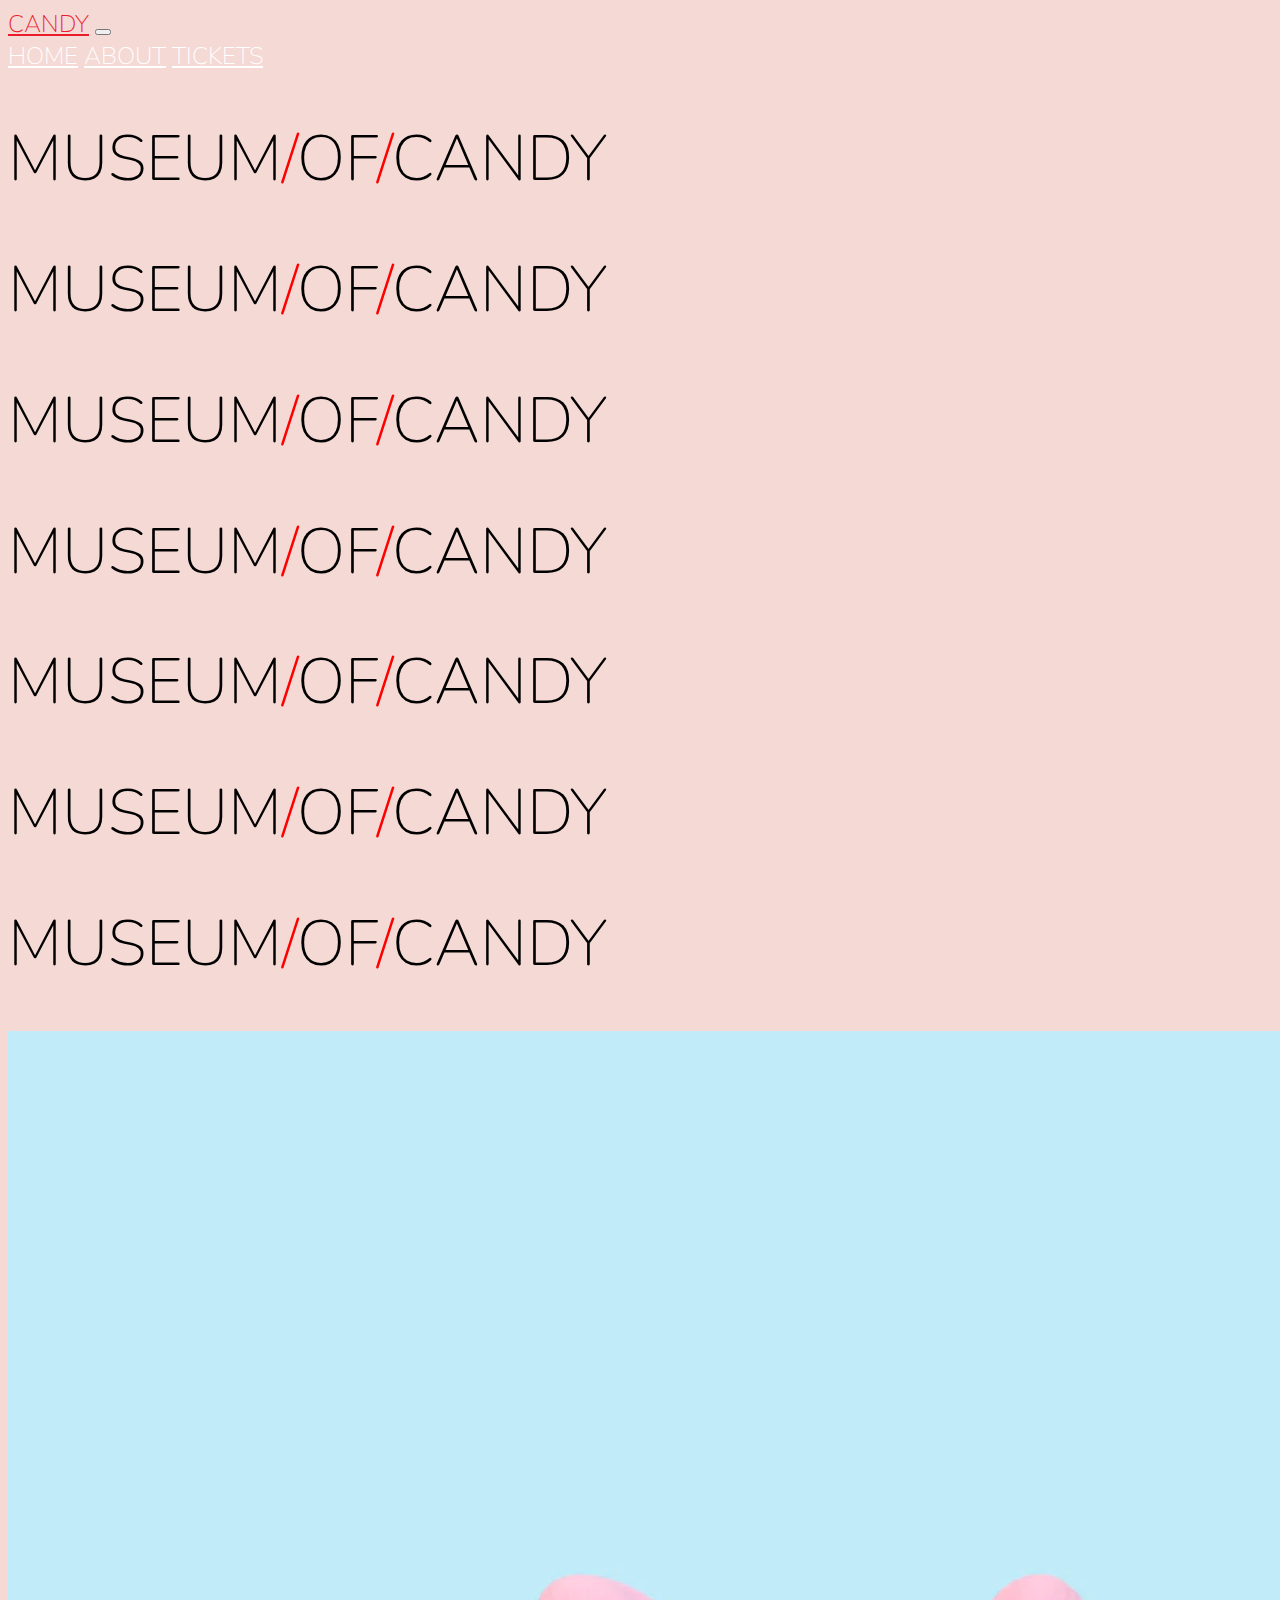
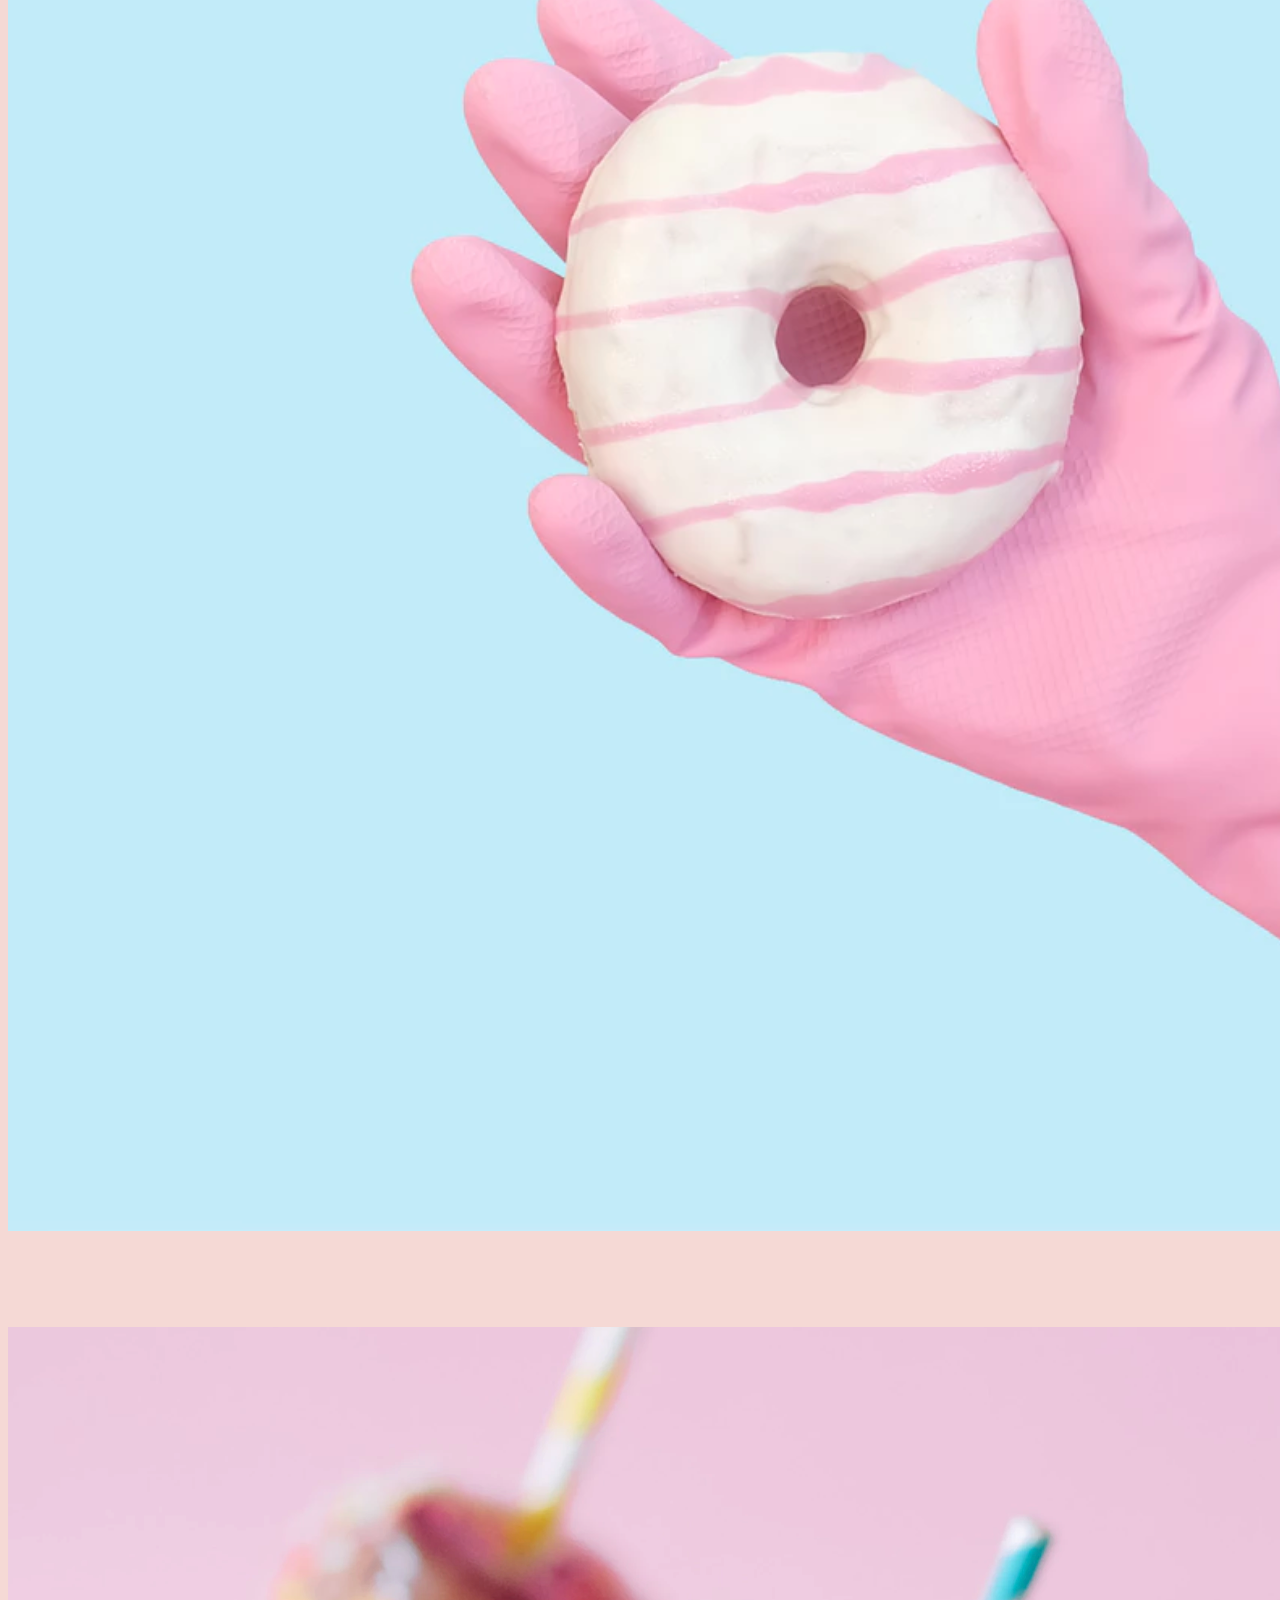
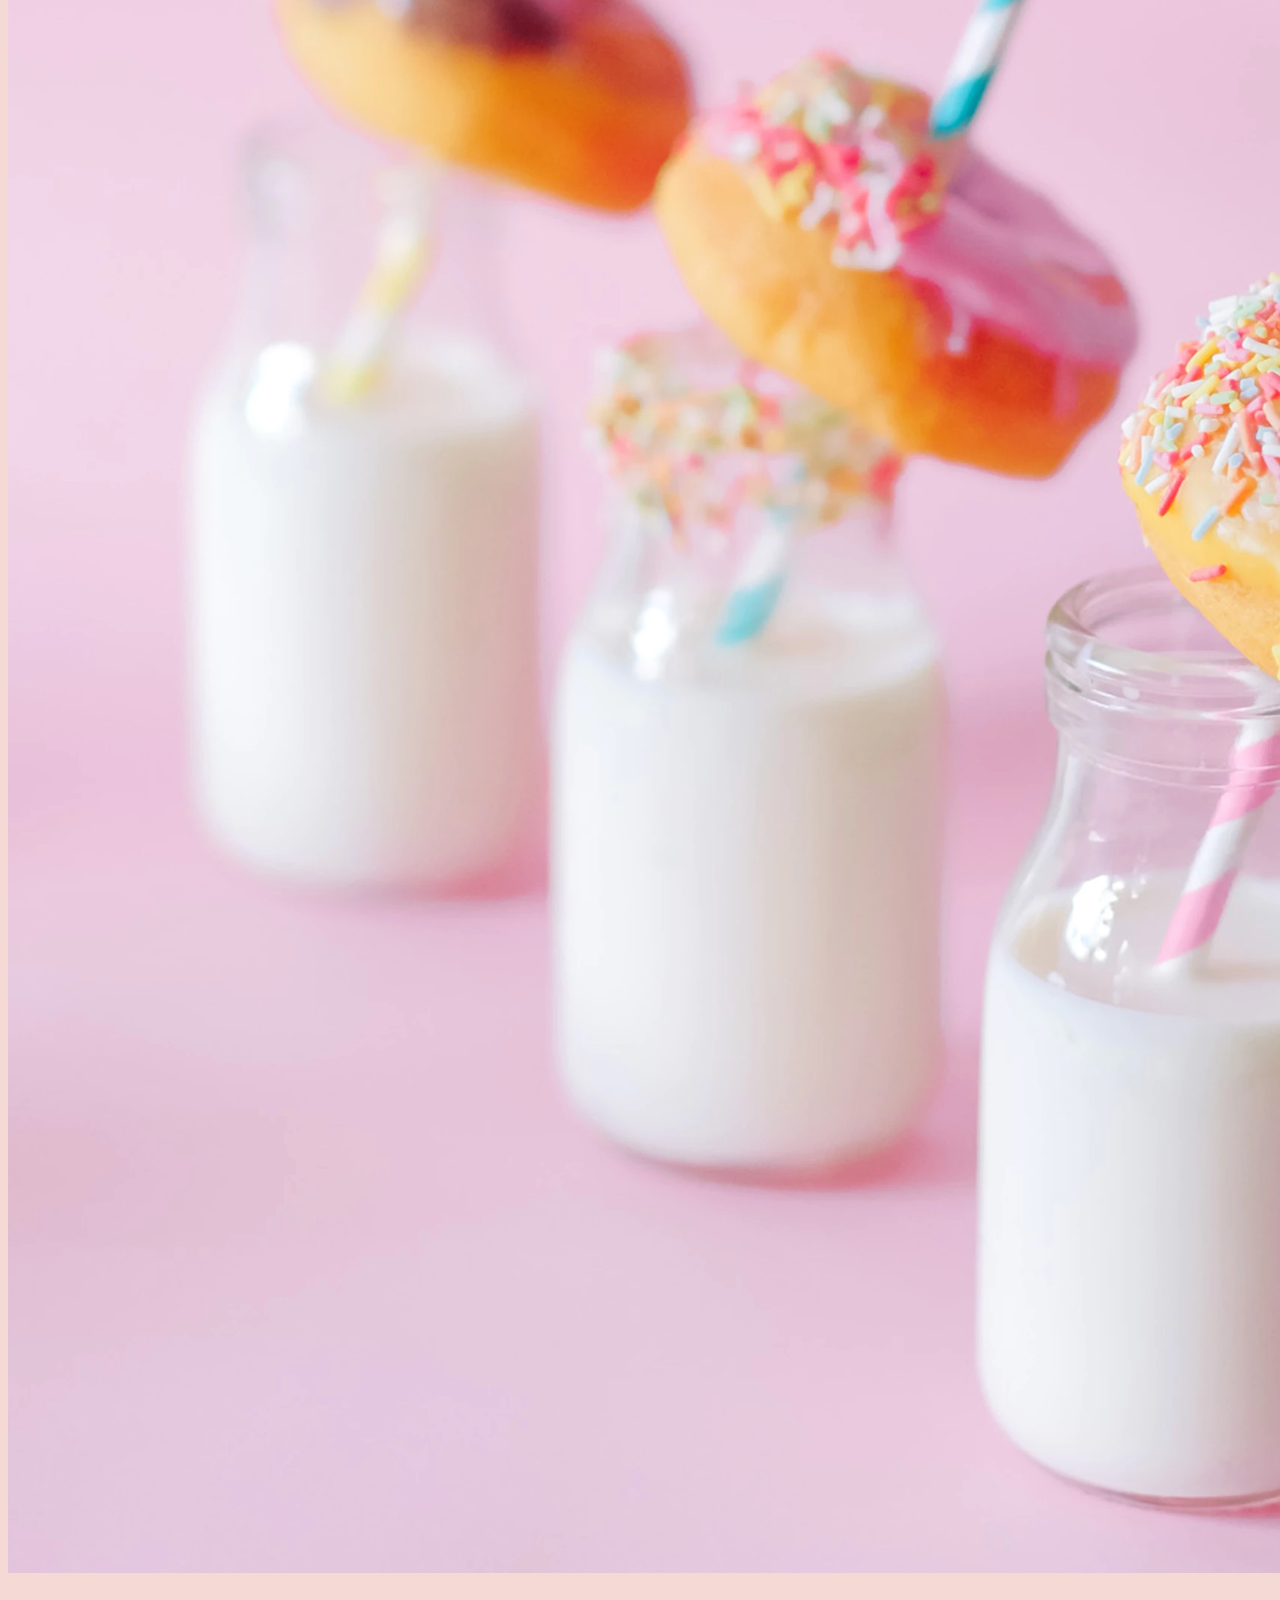
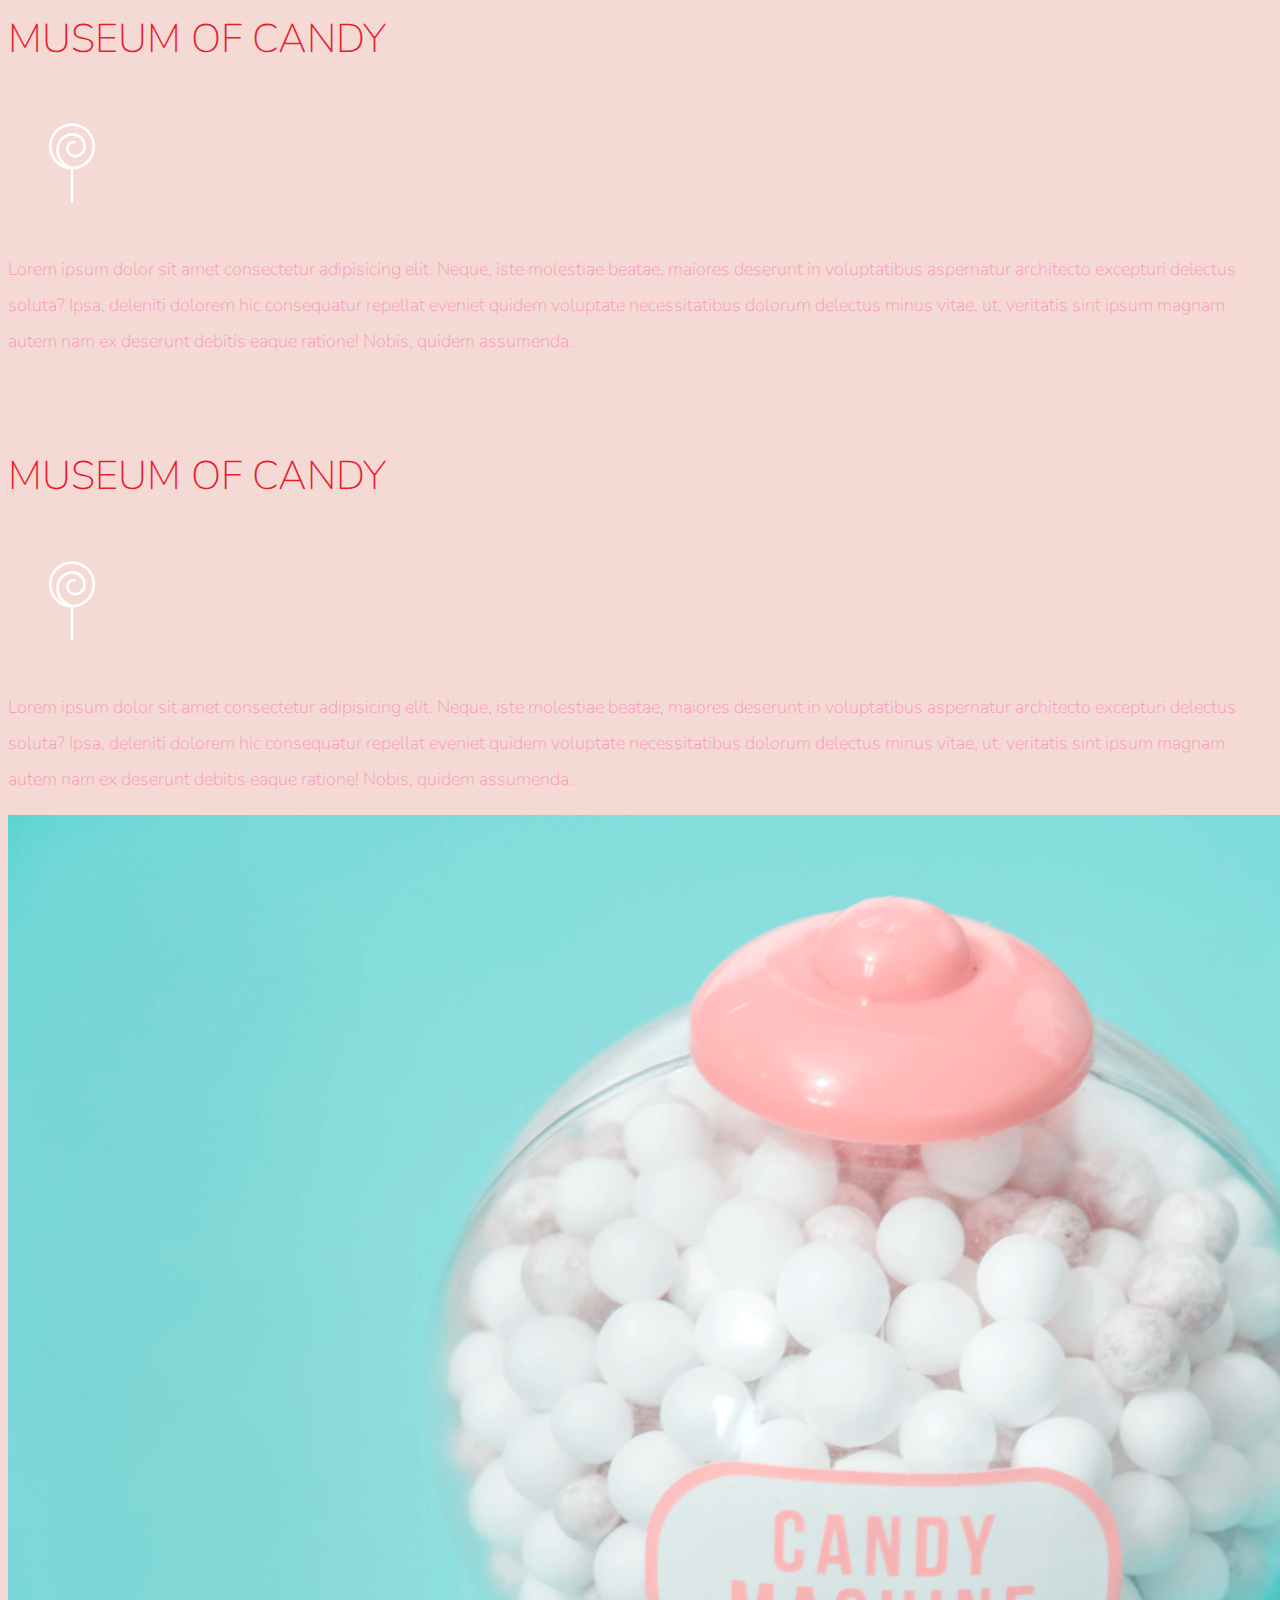
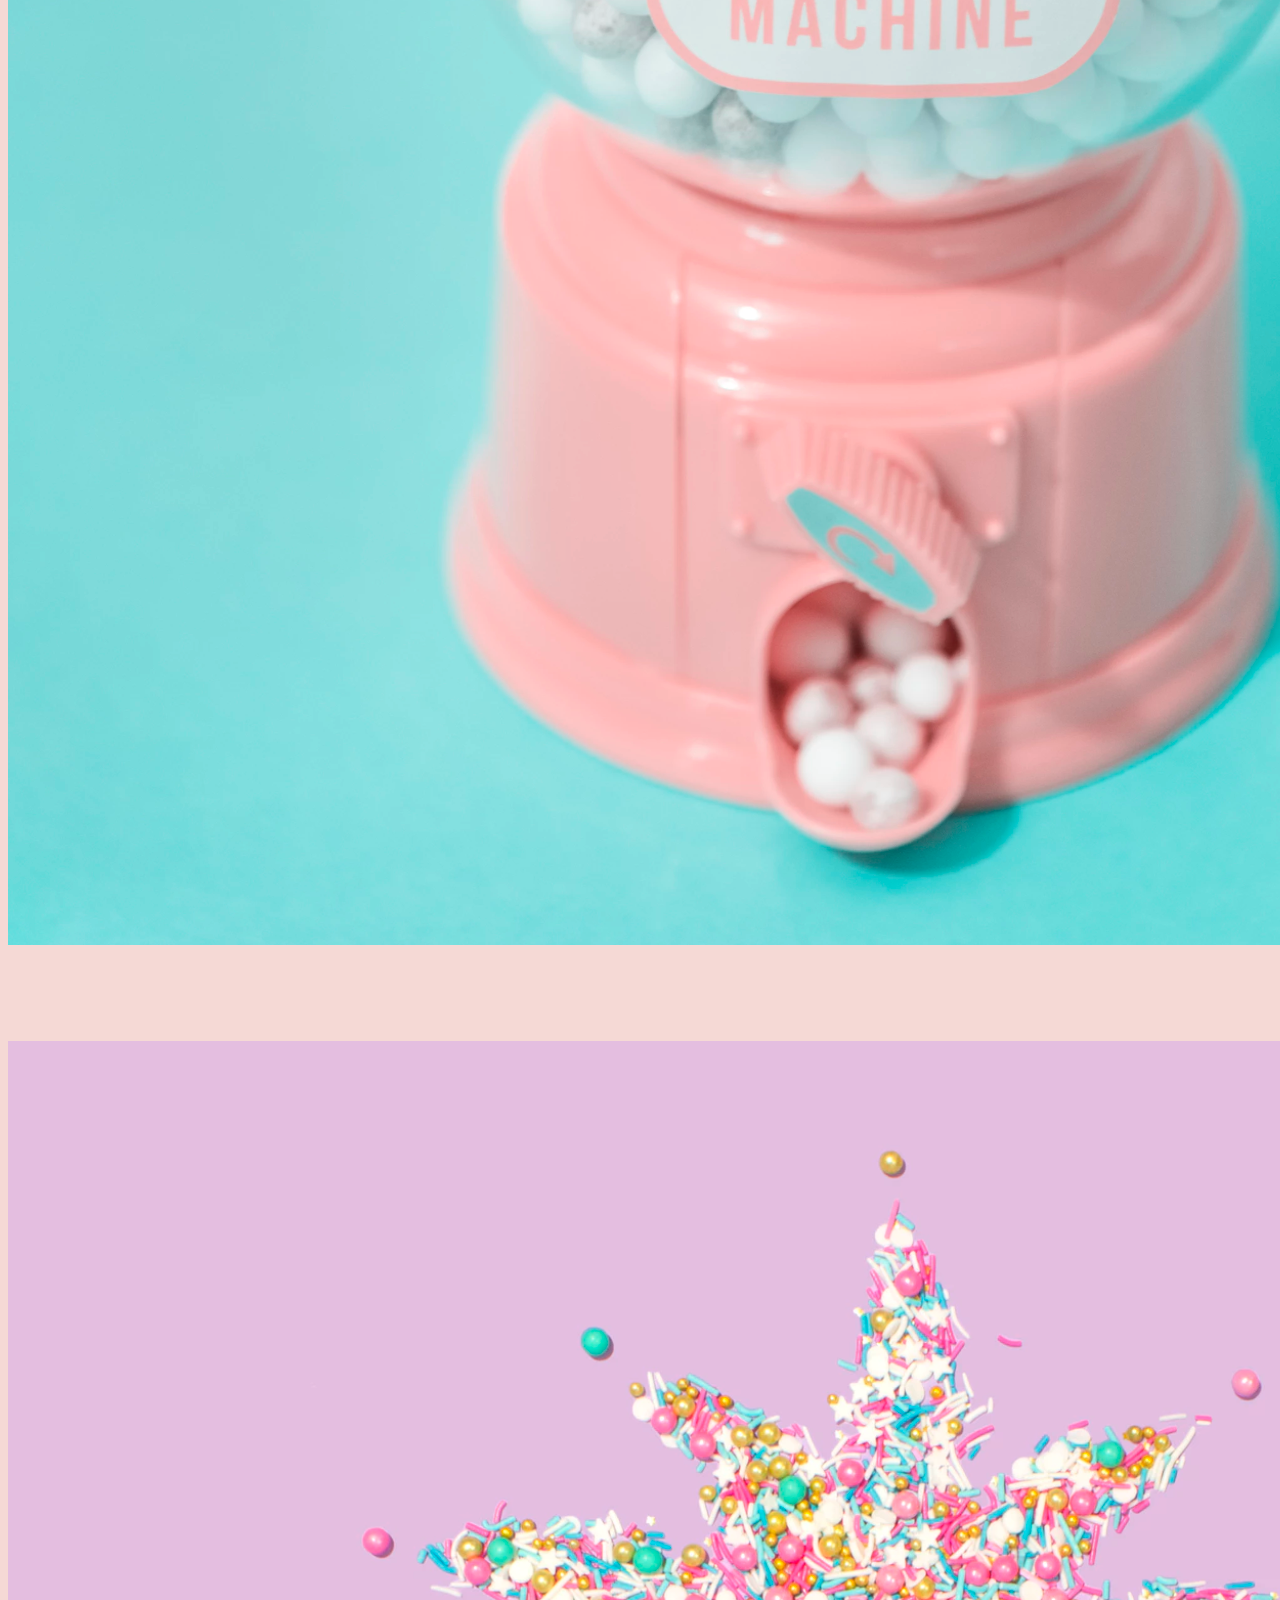
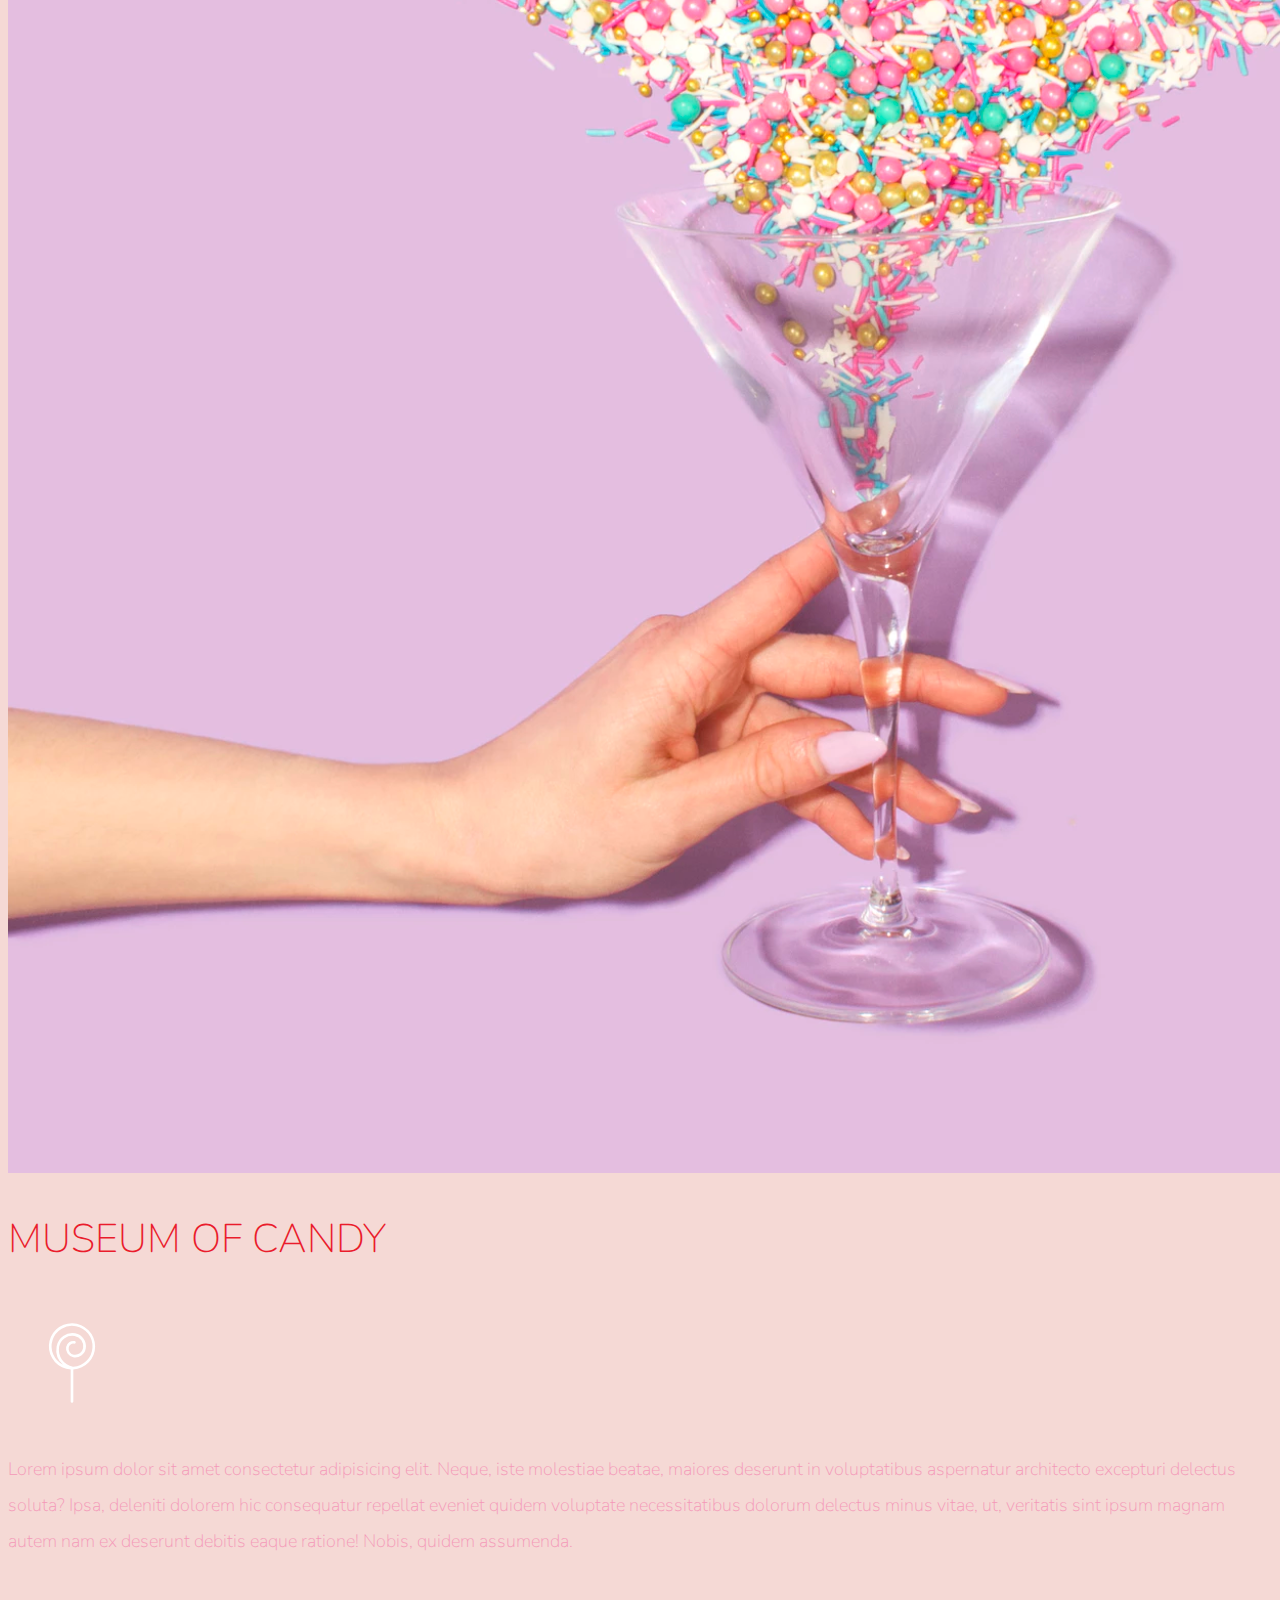
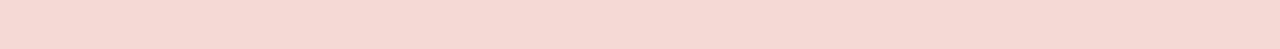
<file: index.html>
<!DOCTYPE html>
<html lang="en">
  <head>
    <meta charset="UTF-8" />
    <meta name="viewport" content="width=device-width, initial-scale=1.0" />
    <title>Bootstrap Navbars</title>
    <!-- Google Font -->
    <link rel="preconnect" href="https://fonts.gstatic.com" />
    <link
      href="https://fonts.googleapis.com/css2?family=Nunito:ital,wght@0,200;0,300;0,400;1,200;1,300&display=swap"
      rel="stylesheet"
    />
    <link
      rel="stylesheet"
      href="https://stackpath.bootstrapcdn.com/bootstrap/4.5.0/css/bootstrap.min.css"
      integrity="sha384-9aIt2nRpC12Uk9gS9baDl411NQApFmC26EwAOH8WgZl5MYYxFfc+NcPb1dKGj7Sk"
      crossorigin="anonymous"
    />
    <link rel="stylesheet" href="myStyle.css" />
  </head>

  <body>
    <nav
      id="mainNavbar"
      class="navbar navbar-expand-md navbar-dark fixed-top py-0"
    >
      <a class="navbar-brand" href="#">CANDY</a>
      <button
        class="navbar-toggler"
        data-toggle="collapse"
        data-target="#navLinks"
      >
        <span class="navbar-toggler-icon"></span>
      </button>
      <div class="collapse navbar-collapse" id="navLinks">
        <div class="navbar-nav">
          <a href="Home" class="nav-item nav-link">HOME</a>
          <a href="Home" class="nav-item nav-link">ABOUT</a>
          <a href="Home" class="nav-item nav-link">TICKETS</a>
        </div>
      </div>
    </nav>


    <section class="container-fluid px-0">
        <div class="row align-items-center">
            <div class="col-lg-6">
                <div id="headingGroup" class="text-white text-center d-none d-lg-block mt-5">
                    <h1 class="">MUSEUM<span>/</span>OF<span>/</span>CANDY</h1>
                    <h1 class="">MUSEUM<span>/</span>OF<span>/</span>CANDY</h1>
                    <h1 class="">MUSEUM<span>/</span>OF<span>/</span>CANDY</h1>
                    <h1 class="">MUSEUM<span>/</span>OF<span>/</span>CANDY</h1>
                    <h1 class="">MUSEUM<span>/</span>OF<span>/</span>CANDY</h1>
                    <h1 class="">MUSEUM<span>/</span>OF<span>/</span>CANDY</h1>
                    <h1 class="">MUSEUM<span>/</span>OF<span>/</span>CANDY</h1>
                </div>
            </div>
            <div class="col-lg-6">
                <img class="img-fluid" src="imgs/hand2.png" alt="">
            </div>
        </div>
    </section>

    <section class="container-fluid px-0">
        <div class="row align-items-center content">
            <div class="col-md-6 order-2 order-md-1">
                <img src="imgs/milk.png" alt="" class="img-fluid">
            </div>
            <div class="col-md-6 text-center order-1 order-md-2">
                <div class="row justify-content-center">
                    <div class="col-10 col-lg-8 blurb mb-5 mb-md-0">
                        <h2>MUSEUM OF CANDY</h2>
                        <img src="imgs/lolli_icon.png" alt="" class="d-none d-lg-inline">
                        <p class="lead">Lorem ipsum dolor sit amet consectetur adipisicing elit. Neque, iste molestiae
                            beatae, maiores deserunt
                            in voluptatibus
                            aspernatur architecto excepturi delectus soluta? Ipsa, deleniti dolorem hic consequatur
                            repellat eveniet quidem
                            voluptate necessitatibus dolorum delectus minus vitae, ut, veritatis sint ipsum magnam
                            autem nam ex deserunt debitis
                            eaque ratione! Nobis, quidem assumenda.</p>
                    </div>
                </div>
            </div>
        </div>
        <div class="row align-items-center content">
            <div class="col-md-6 text-center">
                <div class="row justify-content-center">
                    <div class="col-10 col-lg-8 blurb mb-5 mb-md-0">
                        <h2>MUSEUM OF CANDY</h2>
                        <img src="imgs/lolli_icon.png" alt="" class="d-none d-lg-inline">
                        <p class="lead">Lorem ipsum dolor sit amet consectetur adipisicing elit. Neque, iste molestiae
                            beatae, maiores deserunt
                            in voluptatibus
                            aspernatur architecto excepturi delectus soluta? Ipsa, deleniti dolorem hic consequatur
                            repellat eveniet quidem
                            voluptate necessitatibus dolorum delectus minus vitae, ut, veritatis sint ipsum magnam
                            autem nam ex deserunt debitis
                            eaque ratione! Nobis, quidem assumenda.</p>
                    </div>
                </div>
            </div>
            <div class="col-md-6">
                <img src="imgs/gumball.png" alt="" class="img-fluid">
            </div>
        </div>
        <div class="row align-items-center content">
            <div class="col-md-6 order-2 order-md-1">
                <img src="imgs/sprinkles.png" alt="" class="img-fluid">
            </div>
            <div class="col-md-6 text-center order-1 order-md-2">
                <div class="row justify-content-center">
                    <div class="col-10 col-lg-8 blurb mb-5 mb-md-0">
                        <h2>MUSEUM OF CANDY</h2>
                        <img src="imgs/lolli_icon.png" alt="" class="d-none d-lg-inline">
                        <p class="lead">Lorem ipsum dolor sit amet consectetur adipisicing elit. Neque, iste molestiae
                            beatae, maiores
                            deserunt
                            in voluptatibus
                            aspernatur architecto excepturi delectus soluta? Ipsa, deleniti dolorem hic consequatur
                            repellat eveniet
                            quidem
                            voluptate necessitatibus dolorum delectus minus vitae, ut, veritatis sint ipsum magnam
                            autem nam ex deserunt
                            debitis
                            eaque ratione! Nobis, quidem assumenda.</p>
                    </div>
                </div>
            </div>
        </div>
    </section>

    <script
      src="https://code.jquery.com/jquery-3.5.1.slim.min.js"
      integrity="sha384-DfXdz2htPH0lsSSs5nCTpuj/zy4C+OGpamoFVy38MVBnE+IbbVYUew+OrCXaRkfj"
      crossorigin="anonymous"
    ></script>
    <script
      src="https://cdn.jsdelivr.net/npm/popper.js@1.16.0/dist/umd/popper.min.js"
      integrity="sha384-Q6E9RHvbIyZFJoft+2mJbHaEWldlvI9IOYy5n3zV9zzTtmI3UksdQRVvoxMfooAo"
      crossorigin="anonymous"
    ></script>
    <script
      src="https://stackpath.bootstrapcdn.com/bootstrap/4.5.0/js/bootstrap.min.js"
      integrity="sha384-OgVRvuATP1z7JjHLkuOU7Xw704+h835Lr+6QL9UvYjZE3Ipu6Tp75j7Bh/kR0JKI"
      crossorigin="anonymous"
    ></script>

    <script>
      $(function () {
          $(document).scroll(function () {
              var $nav = $("#mainNavbar");
              $nav.toggleClass("scrolled", $(this).scrollTop() > $nav.height());
          });
      });
  </script>
  </body>
</html>
</file>
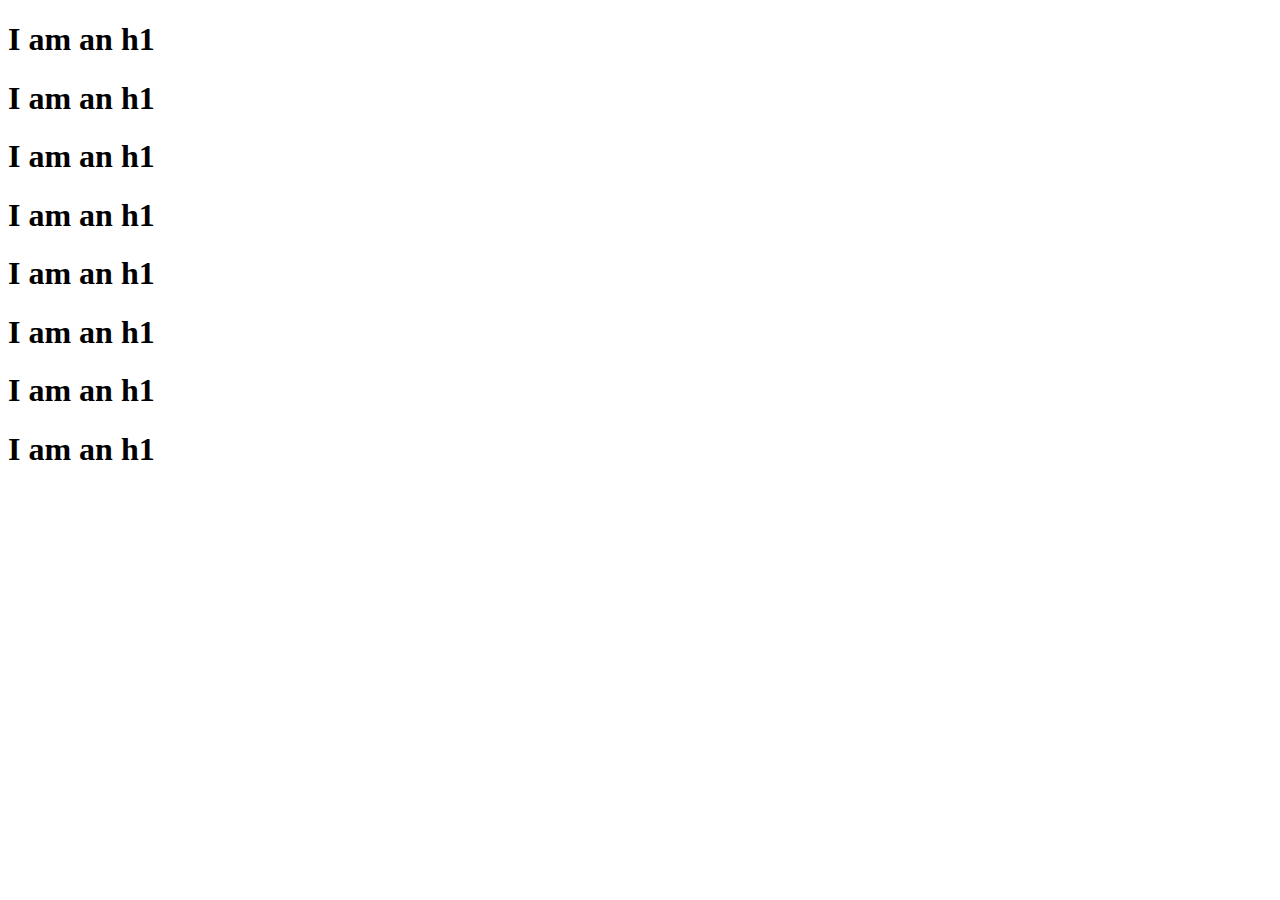
<file: New folder/02_Colors/index.html>
<!doctype html>
<html lang="en">

<head>
    <!-- Required meta tags -->
    <meta charset="utf-8">
    <meta name="viewport" content="width=device-width, initial-scale=1, shrink-to-fit=no">

    <!-- Bootstrap CSS -->
    <link rel="stylesheet" href="https://stackpath.bootstrapcdn.com/bootstrap/4.1.3/css/bootstrap.min.css" integrity="sha384-MCw98/SFnGE8fJT3GXwEOngsV7Zt27NXFoaoApmYm81iuXoPkFOJwJ8ERdknLPMO"
        crossorigin="anonymous">

    <title>Colors</title>
</head>

<body>
    <div class="container">
        <h1 class="text-primary">I am an h1</h1>
        <h1 class="text-danger">I am an h1</h1>
        <h1 class="text-info">I am an h1</h1>
        <h1 class="text-success">I am an h1</h1>
        <h1 class="text-warning">I am an h1</h1>
        <h1 class="text-white bg-dark">I am an h1</h1>
        <h1 class="text-success">I am an h1</h1>
        <h1 class="bg-light">I am an h1</h1>
    </div>

    <!-- Optional JavaScript -->
    <!-- jQuery first, then Popper.js, then Bootstrap JS -->
    <script src="https://code.jquery.com/jquery-3.3.1.slim.min.js" integrity="sha384-q8i/X+965DzO0rT7abK41JStQIAqVgRVzpbzo5smXKp4YfRvH+8abtTE1Pi6jizo"
        crossorigin="anonymous"></script>
    <script src="https://cdnjs.cloudflare.com/ajax/libs/popper.js/1.14.3/umd/popper.min.js" integrity="sha384-ZMP7rVo3mIykV+2+9J3UJ46jBk0WLaUAdn689aCwoqbBJiSnjAK/l8WvCWPIPm49"
        crossorigin="anonymous"></script>
    <script src="https://stackpath.bootstrapcdn.com/bootstrap/4.1.3/js/bootstrap.min.js" integrity="sha384-ChfqqxuZUCnJSK3+MXmPNIyE6ZbWh2IMqE241rYiqJxyMiZ6OW/JmZQ5stwEULTy"
        crossorigin="anonymous"></script>
</body>

</html>
</file>
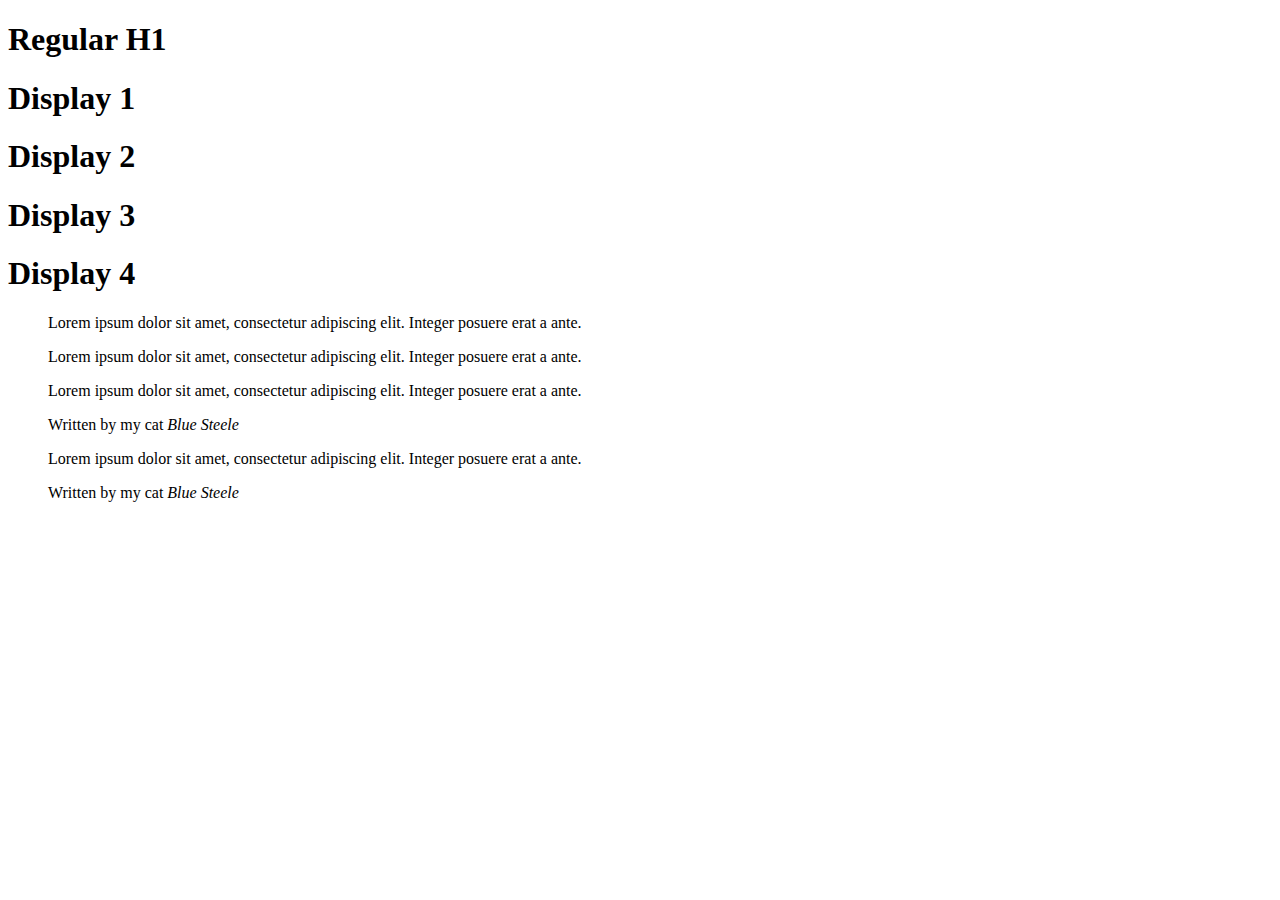
<file: New folder/03_Typography/index.html>
<!doctype html>
<html lang="en">

<head>
    <!-- Required meta tags -->
    <meta charset="utf-8">
    <meta name="viewport" content="width=device-width, initial-scale=1, shrink-to-fit=no">

    <!-- Bootstrap CSS -->
    <link rel="stylesheet" href="https://stackpath.bootstrapcdn.com/bootstrap/4.1.3/css/bootstrap.min.css" integrity="sha384-MCw98/SFnGE8fJT3GXwEOngsV7Zt27NXFoaoApmYm81iuXoPkFOJwJ8ERdknLPMO"
        crossorigin="anonymous">

    <title>Typography</title>
</head>
 
<body>

    <div class="container">
    <!-- Display Headings -->
    <h1>Regular H1</h1>
    <h1 class="display-1 text-info">Display 1</h1>
    <h1 class="display-2">Display 2</h1>
    <h1 class="display-3">Display 3</h1>
    <h1 class="display-4">Display 4</h1>

    <!-- Blockquotes -->
    <blockquote>
        <p class="mb-0">Lorem ipsum dolor sit amet, consectetur adipiscing elit. Integer posuere erat a ante.</p>
    </blockquote>

    <blockquote class="blockquote">
        <p class="mb-0">Lorem ipsum dolor sit amet, consectetur adipiscing elit. Integer posuere erat a ante.</p>
    </blockquote>

    <blockquote class="blockquote">
        <p class="mb-0">Lorem ipsum dolor sit amet, consectetur adipiscing elit. Integer posuere erat a ante.</p>
        <footer class="blockquote-footer">Written by my cat <cite title="Blue Steele">Blue Steele</cite></footer>
    </blockquote>

    <blockquote class="blockquote text-right">
        <p class="mb-0">Lorem ipsum dolor sit amet, consectetur adipiscing elit. Integer posuere erat a ante.</p>
        <footer class="blockquote-footer">Written by my cat <cite title="Blue Steele">Blue Steele</cite></footer>
    </blockquote>
    </div>

    <!-- Optional JavaScript -->
    <!-- jQuery first, then Popper.js, then Bootstrap JS -->
    <script src="https://code.jquery.com/jquery-3.3.1.slim.min.js" integrity="sha384-q8i/X+965DzO0rT7abK41JStQIAqVgRVzpbzo5smXKp4YfRvH+8abtTE1Pi6jizo"
        crossorigin="anonymous"></script>
    <script src="https://cdnjs.cloudflare.com/ajax/libs/popper.js/1.14.3/umd/popper.min.js" integrity="sha384-ZMP7rVo3mIykV+2+9J3UJ46jBk0WLaUAdn689aCwoqbBJiSnjAK/l8WvCWPIPm49"
        crossorigin="anonymous"></script>
    <script src="https://stackpath.bootstrapcdn.com/bootstrap/4.1.3/js/bootstrap.min.js" integrity="sha384-ChfqqxuZUCnJSK3+MXmPNIyE6ZbWh2IMqE241rYiqJxyMiZ6OW/JmZQ5stwEULTy"
        crossorigin="anonymous"></script>
</body>

</html>
</file>
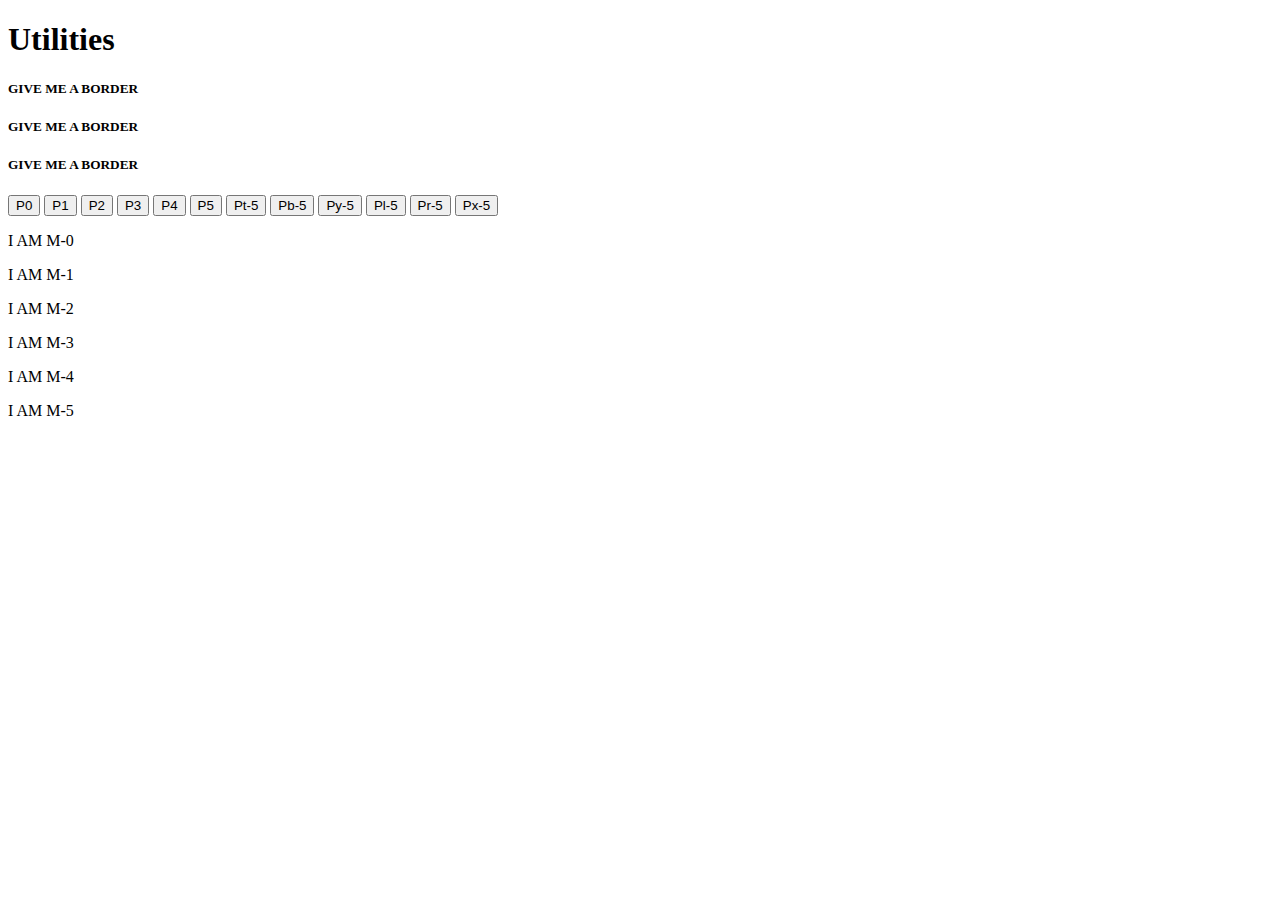
<file: New folder/04_Utilities/index.html>
<!doctype html>
<html lang="en">

<head>
    <!-- Required meta tags -->
    <meta charset="utf-8">
    <meta name="viewport" content="width=device-width, initial-scale=1, shrink-to-fit=no">

    <!-- Bootstrap CSS -->
    <link rel="stylesheet" href="https://stackpath.bootstrapcdn.com/bootstrap/4.1.3/css/bootstrap.min.css" integrity="sha384-MCw98/SFnGE8fJT3GXwEOngsV7Zt27NXFoaoApmYm81iuXoPkFOJwJ8ERdknLPMO"
        crossorigin="anonymous">

    <title>Utilities</title>
</head>
 
<body>
    <div class="container">
        <h1 class="text-center display-1">Utilities</h1>
        <!-- Border -->
        <h5 class="border border-danger rounded-top">GIVE ME A BORDER</h5>
        <h5 class="border-top border-info">GIVE ME A BORDER</h5>
        <h5 class="border border-left-0 border-warning">GIVE ME A BORDER</h5>
        <!-- Padding -->
        <button class="btn btn-info p-0">P0</button>
        <button class="btn btn-info p-1">P1</button>
        <button class="btn btn-info p-2">P2</button>
        <button class="btn btn-info p-3">P3</button>
        <button class="btn btn-info p-4">P4</button>
        <button class="btn btn-info p-5">P5</button>

        <button class="btn btn-info pt-5">Pt-5</button>
        <button class="btn btn-info pb-5">Pb-5</button>
        <button class="btn btn-info py-5">Py-5</button>
        <button class="btn btn-info pl-5">Pl-5</button>
        <button class="btn btn-info pr-5">Pr-5</button>
        <button class="btn btn-info px-5">Px-5</button>
        <!-- Margin -->
        <p class="bg-success text-white m-0">I AM M-0</p>
        <p class="bg-success text-white m-1">I AM M-1</p>
        <p class="bg-success text-white m-2">I AM M-2</p>
        <p class="bg-success text-white m-3">I AM M-3</p>
        <p class="bg-success text-white m-4">I AM M-4</p>
        <p class="bg-success text-white m-5">I AM M-5</p>
    </div>
        <!-- Optional JavaScript -->
        <!-- jQuery first, then Popper.js, then Bootstrap JS -->
    <script src="https://code.jquery.com/jquery-3.3.1.slim.min.js" integrity="sha384-q8i/X+965DzO0rT7abK41JStQIAqVgRVzpbzo5smXKp4YfRvH+8abtTE1Pi6jizo"
        crossorigin="anonymous"></script>
    <script src="https://cdnjs.cloudflare.com/ajax/libs/popper.js/1.14.3/umd/popper.min.js" integrity="sha384-ZMP7rVo3mIykV+2+9J3UJ46jBk0WLaUAdn689aCwoqbBJiSnjAK/l8WvCWPIPm49"
        crossorigin="anonymous"></script>
    <script src="https://stackpath.bootstrapcdn.com/bootstrap/4.1.3/js/bootstrap.min.js" integrity="sha384-ChfqqxuZUCnJSK3+MXmPNIyE6ZbWh2IMqE241rYiqJxyMiZ6OW/JmZQ5stwEULTy"
        crossorigin="anonymous"></script>
</body>

</html>
</file>
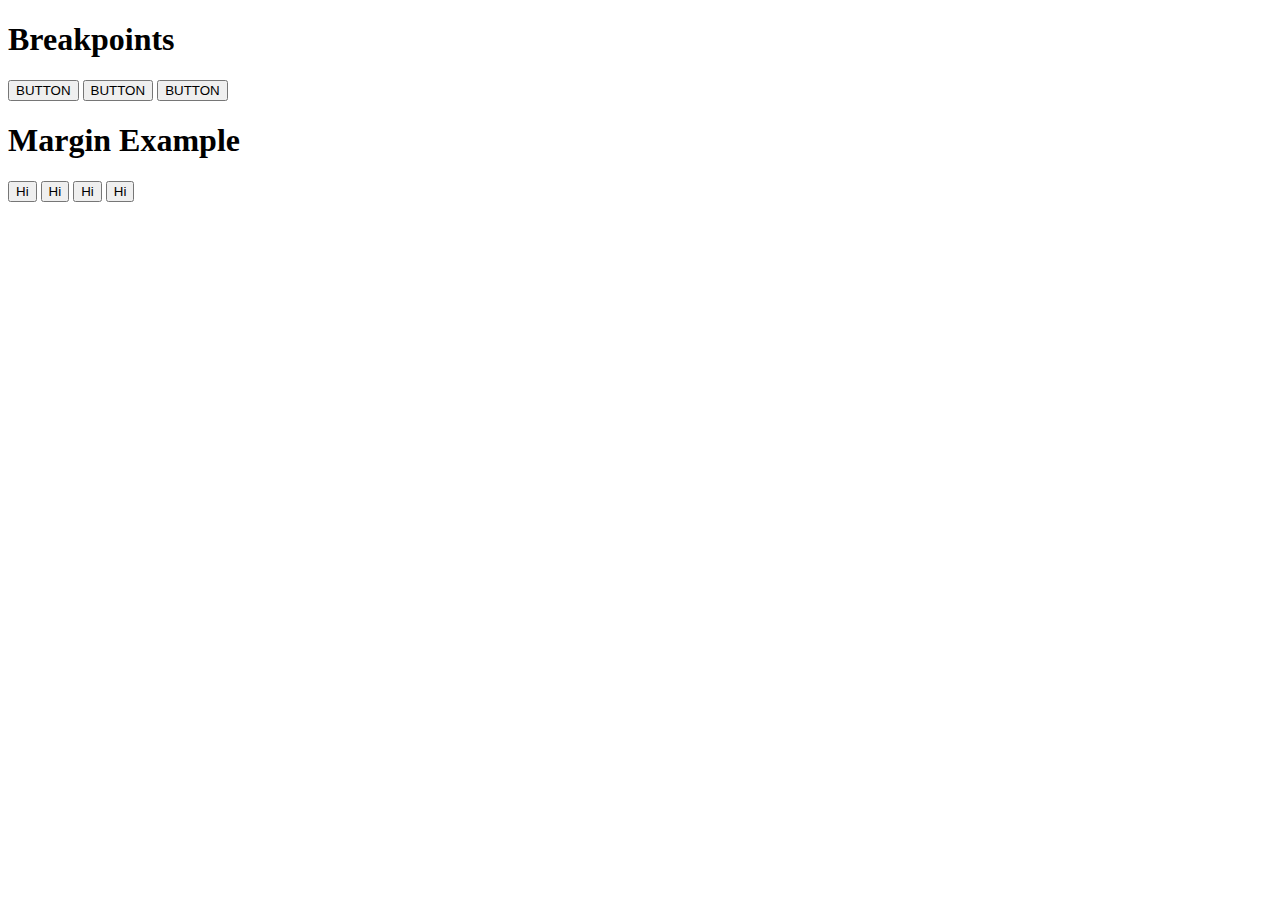
<file: New folder/05_Breakpoints/index.html>
<!doctype html>
<html lang="en">

<head>
    <!-- Required meta tags -->
    <meta charset="utf-8">
    <meta name="viewport" content="width=device-width, initial-scale=1, shrink-to-fit=no">

    <!-- Bootstrap CSS -->
    <link rel="stylesheet" href="https://stackpath.bootstrapcdn.com/bootstrap/4.1.3/css/bootstrap.min.css" integrity="sha384-MCw98/SFnGE8fJT3GXwEOngsV7Zt27NXFoaoApmYm81iuXoPkFOJwJ8ERdknLPMO"
        crossorigin="anonymous">

    <title>Breakpoints</title>
</head>

<body>
    <div class="container text-center">
        <h1 class="display-3">Breakpoints</h1>
        <button class="btn btn-warning p-sm-5 p-md-0 p-lg-5 p-xl-0">BUTTON</button>
        <button class="btn btn-danger p-0 p-sm-2 p-md-3 p-lg-4 p-xl-5">BUTTON</button>
        <button class="btn btn-success p-0 pl-sm-5 pt-md-5 pr-lg-5 pb-xl-5">BUTTON</button>
        
        <h1>Margin Example</h1>
        <button class="btn btn-primary p-4 mx-0 mx-sm-2 mx-md-3 mx-lg-4 mx-xl-5">Hi</button>
        <button class="btn btn-primary p-4 mx-0 mx-sm-2 mx-md-3 mx-lg-4 mx-xl-5">Hi</button>
        <button class="btn btn-primary p-4 mx-0 mx-sm-2 mx-md-3 mx-lg-4 mx-xl-5">Hi</button>
        <button class="btn btn-primary p-4 mx-0 mx-sm-2 mx-md-3 mx-lg-4 mx-xl-5">Hi</button>
    </div>


        <!-- Optional JavaScript -->
        <!-- jQuery first, then Popper.js, then Bootstrap JS -->
        <script src="https://code.jquery.com/jquery-3.3.1.slim.min.js" integrity="sha384-q8i/X+965DzO0rT7abK41JStQIAqVgRVzpbzo5smXKp4YfRvH+8abtTE1Pi6jizo"
            crossorigin="anonymous"></script>
        <script src="https://cdnjs.cloudflare.com/ajax/libs/popper.js/1.14.3/umd/popper.min.js" integrity="sha384-ZMP7rVo3mIykV+2+9J3UJ46jBk0WLaUAdn689aCwoqbBJiSnjAK/l8WvCWPIPm49"
            crossorigin="anonymous"></script>
        <script src="https://stackpath.bootstrapcdn.com/bootstrap/4.1.3/js/bootstrap.min.js" integrity="sha384-ChfqqxuZUCnJSK3+MXmPNIyE6ZbWh2IMqE241rYiqJxyMiZ6OW/JmZQ5stwEULTy"
            crossorigin="anonymous"></script>
</body>

</html>
</file>
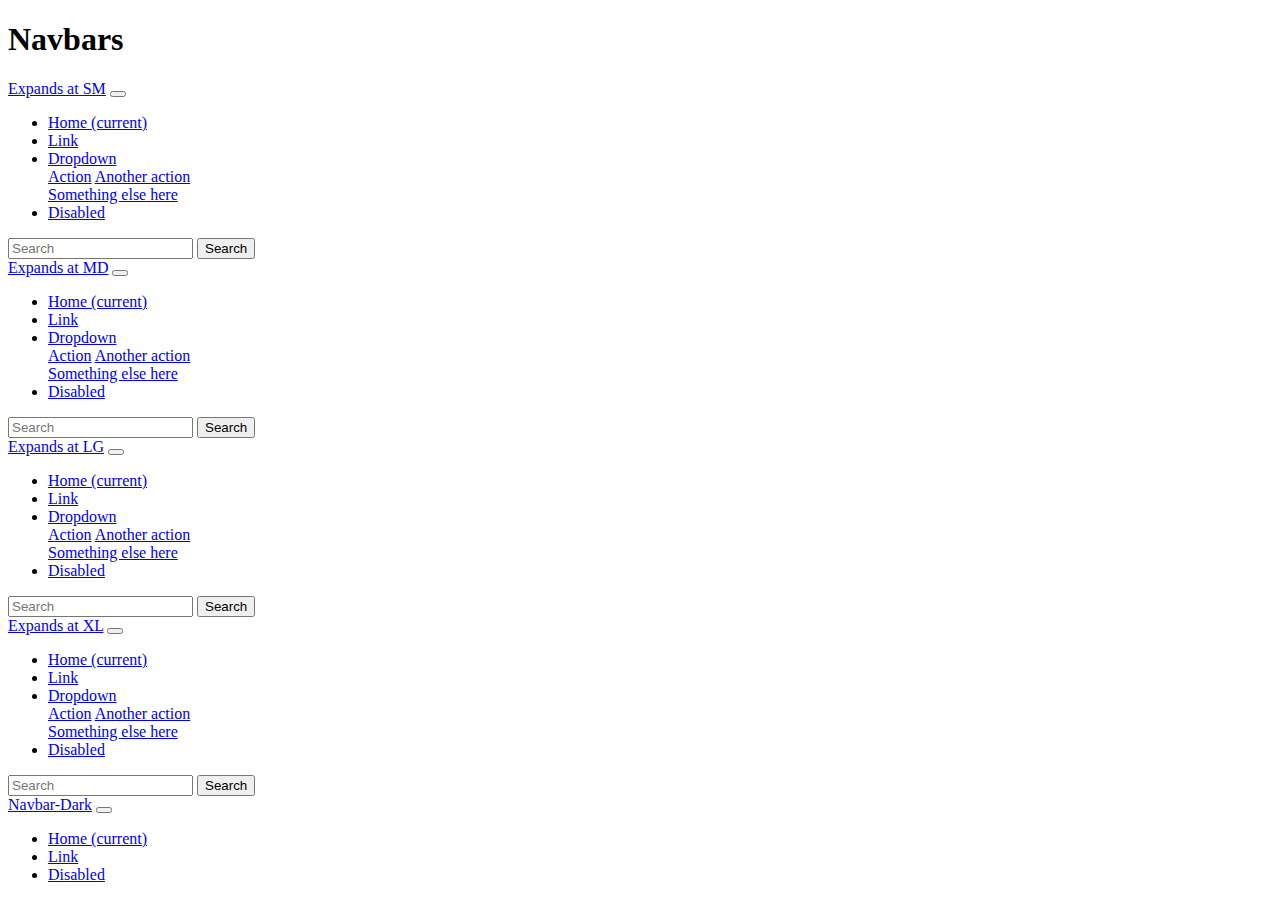
<file: New folder/06_Navbars/index.html>
<!doctype html>
<html lang="en">

<head>
    <!-- Required meta tags -->
    <meta charset="utf-8">
    <meta name="viewport" content="width=device-width, initial-scale=1, shrink-to-fit=no">

    <!-- Bootstrap CSS -->
    <link rel="stylesheet" href="https://stackpath.bootstrapcdn.com/bootstrap/4.1.3/css/bootstrap.min.css" integrity="sha384-MCw98/SFnGE8fJT3GXwEOngsV7Zt27NXFoaoApmYm81iuXoPkFOJwJ8ERdknLPMO"
        crossorigin="anonymous">

    <title>Navbars</title>
</head>

<body>
    <div class="container">
        <h1 class="text-center display-3">Navbars</h1>
    </div>
    <nav class="navbar navbar-expand-sm navbar-light bg-light">
        <a class="navbar-brand" href="#">Expands at SM</a>
        <button class="navbar-toggler" type="button" data-toggle="collapse" data-target="#navbarSupportedContent"
            aria-controls="navbarSupportedContent" aria-expanded="false" aria-label="Toggle navigation">
            <span class="navbar-toggler-icon"></span>
        </button>
    
        <div class="collapse navbar-collapse" id="navbarSupportedContent">
            <ul class="navbar-nav mr-auto">
                <li class="nav-item active">
                    <a class="nav-link" href="#">Home <span class="sr-only">(current)</span></a>
                </li>
                <li class="nav-item">
                    <a class="nav-link" href="#">Link</a>
                </li>
                <li class="nav-item dropdown">
                    <a class="nav-link dropdown-toggle" href="#" id="navbarDropdown" role="button" data-toggle="dropdown"
                        aria-haspopup="true" aria-expanded="false">
                        Dropdown
                    </a>
                    <div class="dropdown-menu" aria-labelledby="navbarDropdown">
                        <a class="dropdown-item" href="#">Action</a>
                        <a class="dropdown-item" href="#">Another action</a>
                        <div class="dropdown-divider"></div>
                        <a class="dropdown-item" href="#">Something else here</a>
                    </div>
                </li>
                <li class="nav-item">
                    <a class="nav-link disabled" href="#">Disabled</a>
                </li>
            </ul>
            <form class="form-inline my-2 my-lg-0">
                <input class="form-control mr-sm-2" type="search" placeholder="Search" aria-label="Search">
                <button class="btn btn-outline-success my-2 my-sm-0" type="submit">Search</button>
            </form>
        </div>
    </nav>

    <nav class="navbar navbar-expand-md navbar-light bg-light">
        <a class="navbar-brand" href="#">Expands at MD</a>
        <button class="navbar-toggler" type="button" data-toggle="collapse" data-target="#navbarSupportedContent"
            aria-controls="navbarSupportedContent" aria-expanded="false" aria-label="Toggle navigation">
            <span class="navbar-toggler-icon"></span>
        </button>
    
        <div class="collapse navbar-collapse" id="navbarSupportedContent">
            <ul class="navbar-nav mr-auto">
                <li class="nav-item active">
                    <a class="nav-link" href="#">Home <span class="sr-only">(current)</span></a>
                </li>
                <li class="nav-item">
                    <a class="nav-link" href="#">Link</a>
                </li>
                <li class="nav-item dropdown">
                    <a class="nav-link dropdown-toggle" href="#" id="navbarDropdown" role="button" data-toggle="dropdown"
                        aria-haspopup="true" aria-expanded="false">
                        Dropdown
                    </a>
                    <div class="dropdown-menu" aria-labelledby="navbarDropdown">
                        <a class="dropdown-item" href="#">Action</a>
                        <a class="dropdown-item" href="#">Another action</a>
                        <div class="dropdown-divider"></div>
                        <a class="dropdown-item" href="#">Something else here</a>
                    </div>
                </li>
                <li class="nav-item">
                    <a class="nav-link disabled" href="#">Disabled</a>
                </li>
            </ul>
            <form class="form-inline my-2 my-lg-0">
                <input class="form-control mr-sm-2" type="search" placeholder="Search" aria-label="Search">
                <button class="btn btn-outline-success my-2 my-sm-0" type="submit">Search</button>
            </form>
        </div>
    </nav>

    <nav class="navbar navbar-expand-lg navbar-light bg-light">
        <a class="navbar-brand" href="#">Expands at LG</a>
        <button class="navbar-toggler" type="button" data-toggle="collapse" data-target="#navbarSupportedContent"
            aria-controls="navbarSupportedContent" aria-expanded="false" aria-label="Toggle navigation">
            <span class="navbar-toggler-icon"></span>
        </button>
    
        <div class="collapse navbar-collapse" id="navbarSupportedContent">
            <ul class="navbar-nav mr-auto">
                <li class="nav-item active">
                    <a class="nav-link" href="#">Home <span class="sr-only">(current)</span></a>
                </li>
                <li class="nav-item">
                    <a class="nav-link" href="#">Link</a>
                </li>
                <li class="nav-item dropdown">
                    <a class="nav-link dropdown-toggle" href="#" id="navbarDropdown" role="button" data-toggle="dropdown"
                        aria-haspopup="true" aria-expanded="false">
                        Dropdown
                    </a>
                    <div class="dropdown-menu" aria-labelledby="navbarDropdown">
                        <a class="dropdown-item" href="#">Action</a>
                        <a class="dropdown-item" href="#">Another action</a>
                        <div class="dropdown-divider"></div>
                        <a class="dropdown-item" href="#">Something else here</a>
                    </div>
                </li>
                <li class="nav-item">
                    <a class="nav-link disabled" href="#">Disabled</a>
                </li>
            </ul>
            <form class="form-inline my-2 my-lg-0">
                <input class="form-control mr-sm-2" type="search" placeholder="Search" aria-label="Search">
                <button class="btn btn-outline-success my-2 my-sm-0" type="submit">Search</button>
            </form>
        </div>
    </nav>

    <nav class="navbar navbar-expand-xl navbar-light bg-light">
        <a class="navbar-brand" href="#">Expands at XL</a>
        <button class="navbar-toggler" type="button" data-toggle="collapse" data-target="#navbarSupportedContent"
            aria-controls="navbarSupportedContent" aria-expanded="false" aria-label="Toggle navigation">
            <span class="navbar-toggler-icon"></span>
        </button>
    
        <div class="collapse navbar-collapse" id="navbarSupportedContent">
            <ul class="navbar-nav mr-auto">
                <li class="nav-item active">
                    <a class="nav-link" href="#">Home <span class="sr-only">(current)</span></a>
                </li>
                <li class="nav-item">
                    <a class="nav-link" href="#">Link</a>
                </li>
                <li class="nav-item dropdown">
                    <a class="nav-link dropdown-toggle" href="#" id="navbarDropdown" role="button" data-toggle="dropdown"
                        aria-haspopup="true" aria-expanded="false">
                        Dropdown
                    </a>
                    <div class="dropdown-menu" aria-labelledby="navbarDropdown">
                        <a class="dropdown-item" href="#">Action</a>
                        <a class="dropdown-item" href="#">Another action</a>
                        <div class="dropdown-divider"></div>
                        <a class="dropdown-item" href="#">Something else here</a>
                    </div>
                </li>
                <li class="nav-item">
                    <a class="nav-link disabled" href="#">Disabled</a>
                </li>
            </ul>
            <form class="form-inline my-2 my-lg-0">
                <input class="form-control mr-sm-2" type="search" placeholder="Search" aria-label="Search">
                <button class="btn btn-outline-success my-2 my-sm-0" type="submit">Search</button>
            </form>
        </div>
    </nav>

    <nav class="navbar navbar-expand-xl navbar-dark bg-info">
        <a class="navbar-brand" href="#">Navbar-Dark</a>
        <button class="navbar-toggler" type="button" data-toggle="collapse" data-target="#navbarSupportedContent"
            aria-controls="navbarSupportedContent" aria-expanded="false" aria-label="Toggle navigation">
            <span class="navbar-toggler-icon"></span>
        </button>
    
        <div class="collapse navbar-collapse" id="navbarSupportedContent">
            <ul class="navbar-nav mr-auto">
                <li class="nav-item active">
                    <a class="nav-link" href="#">Home <span class="sr-only">(current)</span></a>
                </li>
                <li class="nav-item">
                    <a class="nav-link" href="#">Link</a>
                </li>
                <li class="nav-item">
                    <a class="nav-link disabled" href="#">Disabled</a>
                </li>
            </ul>
        </div>
    </nav>


    <!-- Optional JavaScript -->
    <!-- jQuery first, then Popper.js, then Bootstrap JS -->
    <script src="https://code.jquery.com/jquery-3.3.1.slim.min.js" integrity="sha384-q8i/X+965DzO0rT7abK41JStQIAqVgRVzpbzo5smXKp4YfRvH+8abtTE1Pi6jizo"
        crossorigin="anonymous"></script>
    <script src="https://cdnjs.cloudflare.com/ajax/libs/popper.js/1.14.3/umd/popper.min.js" integrity="sha384-ZMP7rVo3mIykV+2+9J3UJ46jBk0WLaUAdn689aCwoqbBJiSnjAK/l8WvCWPIPm49"
        crossorigin="anonymous"></script>
    <script src="https://stackpath.bootstrapcdn.com/bootstrap/4.1.3/js/bootstrap.min.js" integrity="sha384-ChfqqxuZUCnJSK3+MXmPNIyE6ZbWh2IMqE241rYiqJxyMiZ6OW/JmZQ5stwEULTy"
        crossorigin="anonymous"></script>
</body>

</html>
</file>
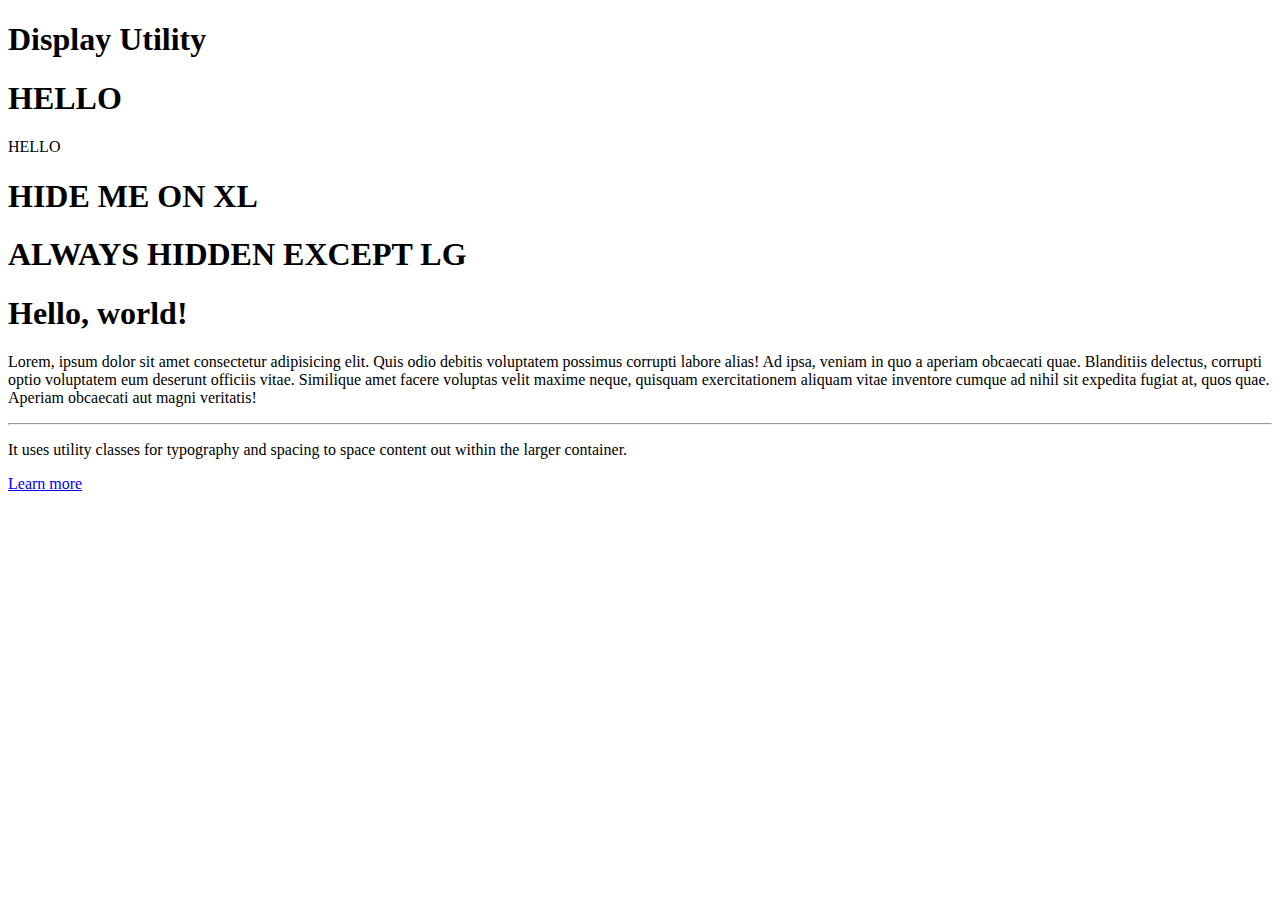
<file: New folder/07_Display/index.html>
<!doctype html>
<html lang="en">

<head>
    <!-- Required meta tags -->
    <meta charset="utf-8">
    <meta name="viewport" content="width=device-width, initial-scale=1, shrink-to-fit=no">

    <!-- Bootstrap CSS -->
    <link rel="stylesheet" href="https://stackpath.bootstrapcdn.com/bootstrap/4.1.3/css/bootstrap.min.css" integrity="sha384-MCw98/SFnGE8fJT3GXwEOngsV7Zt27NXFoaoApmYm81iuXoPkFOJwJ8ERdknLPMO"
        crossorigin="anonymous">

    <title>Display</title>
</head>

<body>
    <div class="container">
        <h1 class="text-center display-4">Display Utility</h1>
        <h1 class="border border-danger d-inline">HELLO</h1>
        <span class="border border-success d-block">HELLO</span>
        <h1 class="d-xl-none">HIDE ME ON XL</h1>
        <h1 class="d-none d-lg-block d-xl-none">ALWAYS HIDDEN EXCEPT LG</h1>
    </div>

    <div class="container">
        <div class="jumbotron">
            <h1 class="display-4">Hello, world!</h1>
            <p class="lead d-none d-md-block">Lorem, ipsum dolor sit amet consectetur adipisicing elit. Quis odio debitis voluptatem possimus corrupti labore alias! Ad ipsa, veniam in quo a aperiam obcaecati quae. Blanditiis delectus, corrupti optio voluptatem eum deserunt officiis vitae. Similique amet facere voluptas velit maxime neque, quisquam exercitationem aliquam vitae inventore cumque ad nihil sit expedita fugiat at, quos quae. Aperiam obcaecati aut magni veritatis!</p>
            <hr class="my-4">
            <p>It uses utility classes for typography and spacing to space content out within the larger container.</p>
            <a class="btn btn-primary btn-lg" href="#" role="button">Learn more</a>
        </div>
    </div>



    <!-- Optional JavaScript -->
    <!-- jQuery first, then Popper.js, then Bootstrap JS -->
    <script src="https://code.jquery.com/jquery-3.3.1.slim.min.js" integrity="sha384-q8i/X+965DzO0rT7abK41JStQIAqVgRVzpbzo5smXKp4YfRvH+8abtTE1Pi6jizo"
        crossorigin="anonymous"></script>
    <script src="https://cdnjs.cloudflare.com/ajax/libs/popper.js/1.14.3/umd/popper.min.js" integrity="sha384-ZMP7rVo3mIykV+2+9J3UJ46jBk0WLaUAdn689aCwoqbBJiSnjAK/l8WvCWPIPm49"
        crossorigin="anonymous"></script>
    <script src="https://stackpath.bootstrapcdn.com/bootstrap/4.1.3/js/bootstrap.min.js" integrity="sha384-ChfqqxuZUCnJSK3+MXmPNIyE6ZbWh2IMqE241rYiqJxyMiZ6OW/JmZQ5stwEULTy"
        crossorigin="anonymous"></script>
</body>

</html>
</file>
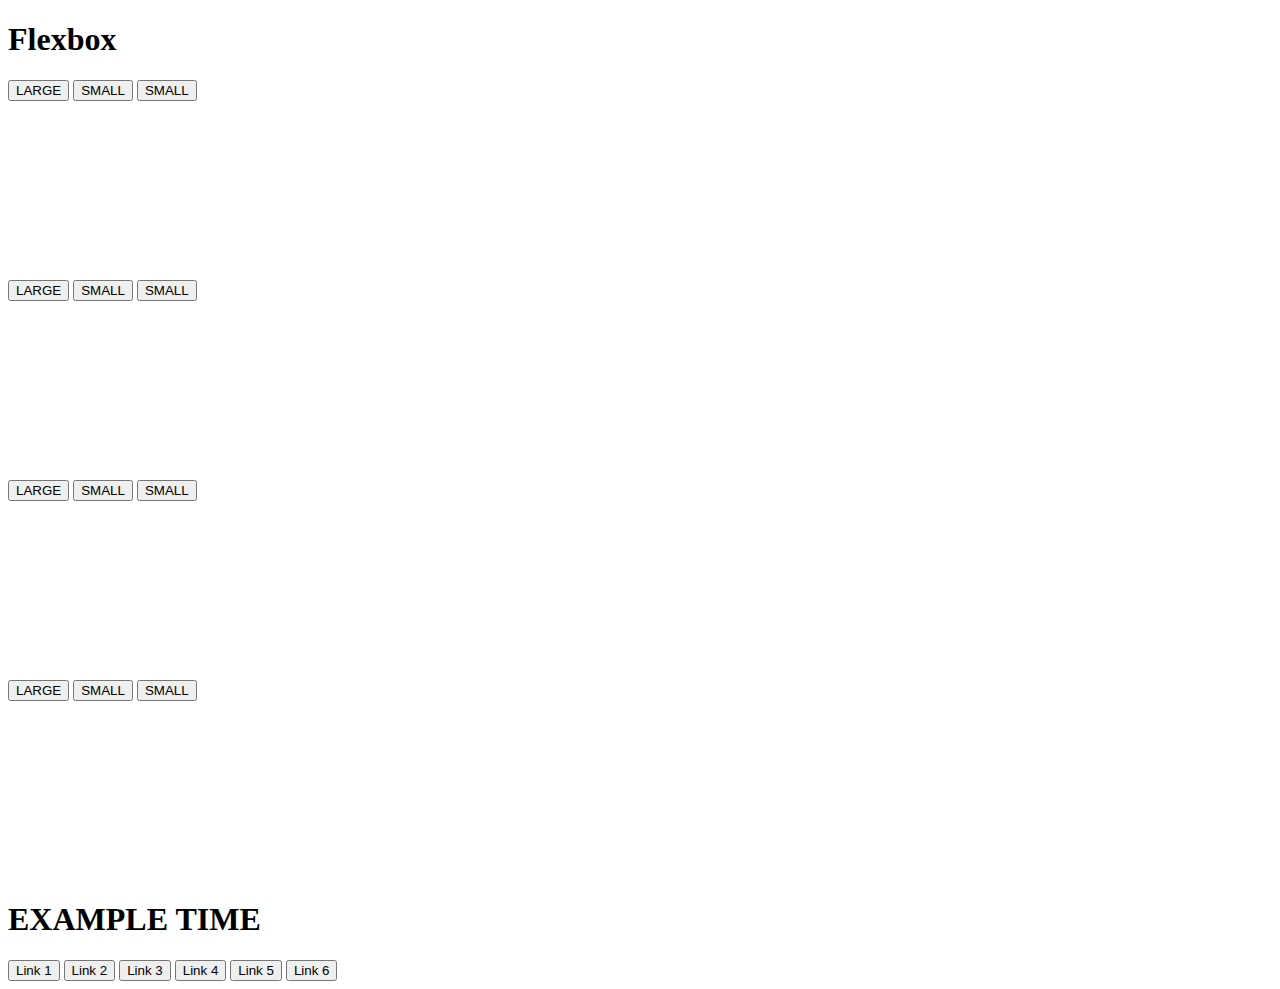
<file: New folder/08_Flexbox/index.html>
<!doctype html>
<html lang="en">

<head>
    <!-- Required meta tags -->
    <meta charset="utf-8">
    <meta name="viewport" content="width=device-width, initial-scale=1, shrink-to-fit=no">

    <!-- Bootstrap CSS -->
    <link rel="stylesheet" href="https://stackpath.bootstrapcdn.com/bootstrap/4.1.3/css/bootstrap.min.css" integrity="sha384-MCw98/SFnGE8fJT3GXwEOngsV7Zt27NXFoaoApmYm81iuXoPkFOJwJ8ERdknLPMO"
        crossorigin="anonymous">

    <title>Flexbox</title>
</head>

<body>
    <div class="container">
        <h1 class="text-center display-4">Flexbox</h1>
        <div class="border border-dark d-flex flex-row justify-content-start align-items-end" style="height: 200px">
            <button class="btn btn-info btn-lg">LARGE</button>
            <button class="btn btn-primary">SMALL</button>
            <button class="btn btn-warning">SMALL</button>
        </div>

        <div class="border border-dark d-flex flex-row-reverse justify-content-start align-items-end" style="height: 200px">
            <button class="btn btn-info btn-lg">LARGE</button>
            <button class="btn btn-primary">SMALL</button>
            <button class="btn btn-warning">SMALL</button>
        </div>

        <div class="border border-dark d-flex flex-column justify-content-start align-items-end" style="height: 200px">
            <button class="btn btn-info btn-lg">LARGE</button>
            <button class="btn btn-primary">SMALL</button>
            <button class="btn btn-warning">SMALL</button>
        </div>

        <div class="border border-dark d-flex flex-column-reverse justify-content-start align-items-end" style="height: 200px">
            <button class="btn btn-info btn-lg">LARGE</button>
            <button class="btn btn-primary">SMALL</button>
            <button class="btn btn-warning">SMALL</button>
        </div>

        <h1 class="display-4 text-center">EXAMPLE TIME</h1>
        <div class="d-flex flex-column flex-md-row justify-content-between">
            <button class="btn btn-dark btn-lg">Link 1</button>
            <button class="btn btn-dark btn-lg">Link 2</button>
            <button class="btn btn-dark btn-lg">Link 3</button>
            <button class="btn btn-dark btn-lg">Link 4</button>
            <button class="btn btn-dark btn-lg">Link 5</button>
            <button class="btn btn-dark btn-lg">Link 6</button>
        </div>
    </div>
    <!-- Optional JavaScript -->
    <!-- jQuery first, then Popper.js, then Bootstrap JS -->
    <script src="https://code.jquery.com/jquery-3.3.1.slim.min.js" integrity="sha384-q8i/X+965DzO0rT7abK41JStQIAqVgRVzpbzo5smXKp4YfRvH+8abtTE1Pi6jizo"
        crossorigin="anonymous"></script>
    <script src="https://cdnjs.cloudflare.com/ajax/libs/popper.js/1.14.3/umd/popper.min.js" integrity="sha384-ZMP7rVo3mIykV+2+9J3UJ46jBk0WLaUAdn689aCwoqbBJiSnjAK/l8WvCWPIPm49"
        crossorigin="anonymous"></script>
    <script src="https://stackpath.bootstrapcdn.com/bootstrap/4.1.3/js/bootstrap.min.js" integrity="sha384-ChfqqxuZUCnJSK3+MXmPNIyE6ZbWh2IMqE241rYiqJxyMiZ6OW/JmZQ5stwEULTy"
        crossorigin="anonymous"></script>
</body>

</html>
</file>
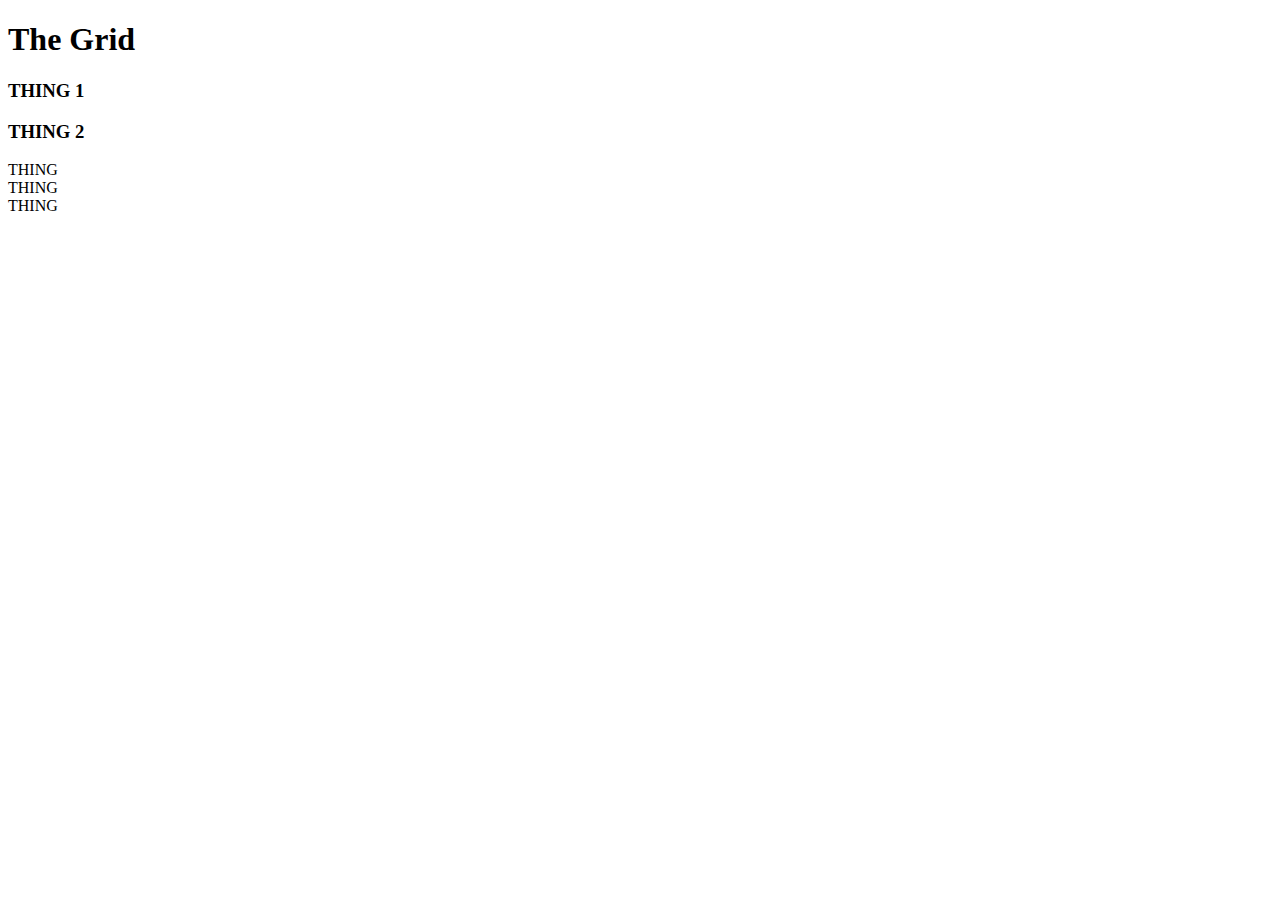
<file: New folder/10_Grid/index.html>
<!doctype html>
<html lang="en">

<head>
    <!-- Required meta tags -->
    <meta charset="utf-8">
    <meta name="viewport" content="width=device-width, initial-scale=1, shrink-to-fit=no">

    <!-- Bootstrap CSS -->
    <link rel="stylesheet" href="https://stackpath.bootstrapcdn.com/bootstrap/4.1.3/css/bootstrap.min.css" integrity="sha384-MCw98/SFnGE8fJT3GXwEOngsV7Zt27NXFoaoApmYm81iuXoPkFOJwJ8ERdknLPMO"
        crossorigin="anonymous">

    <title>The Grid</title>
</head>

<body>
    <div class="container">
        <h1 class="text-center display-4">The Grid</h1>
        <div class="row border border-danger">
            <h3 class="col-sm-6 col-xl-3 bg-info m-0">THING 1</h3>
            <h3 class="col-sm-6 col-xl-9 bg-warning m-0">THING 2</h3>
        </div>
        <div class="row my-5">
            <div class="col bg-primary">THING</div>
            <div class="col-6 bg-info">THING</div>
            <div class="col bg-success">THING</div>
        </div>
    </div>
    <!-- Optional JavaScript -->
    <!-- jQuery first, then Popper.js, then Bootstrap JS -->
    <script src="https://code.jquery.com/jquery-3.3.1.slim.min.js" integrity="sha384-q8i/X+965DzO0rT7abK41JStQIAqVgRVzpbzo5smXKp4YfRvH+8abtTE1Pi6jizo"
        crossorigin="anonymous"></script>
    <script src="https://cdnjs.cloudflare.com/ajax/libs/popper.js/1.14.3/umd/popper.min.js" integrity="sha384-ZMP7rVo3mIykV+2+9J3UJ46jBk0WLaUAdn689aCwoqbBJiSnjAK/l8WvCWPIPm49"
        crossorigin="anonymous"></script>
    <script src="https://stackpath.bootstrapcdn.com/bootstrap/4.1.3/js/bootstrap.min.js" integrity="sha384-ChfqqxuZUCnJSK3+MXmPNIyE6ZbWh2IMqE241rYiqJxyMiZ6OW/JmZQ5stwEULTy"
        crossorigin="anonymous"></script>
</body>

</html>
</file>
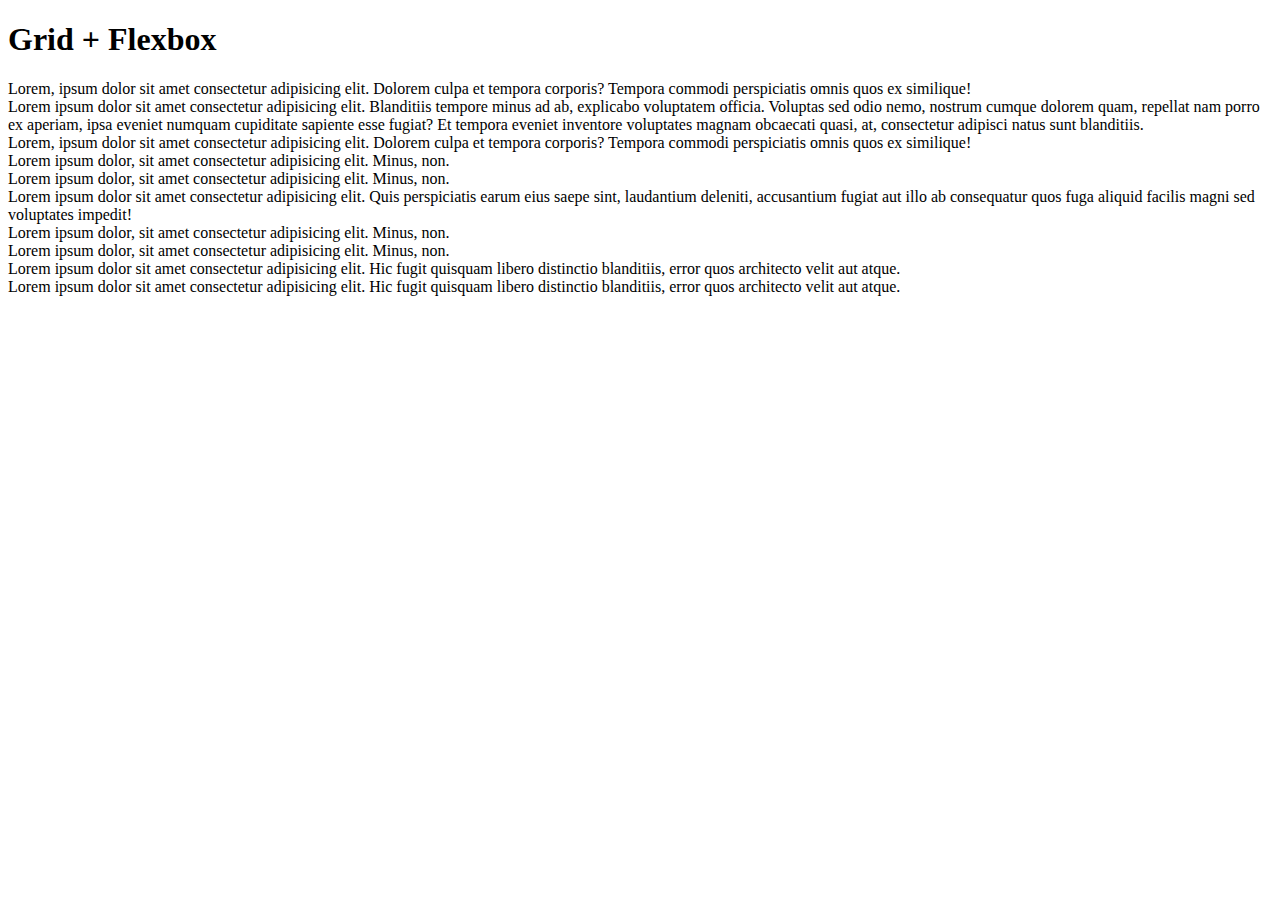
<file: New folder/12_Grid_Flexbox/index.html>
<!doctype html>
<html lang="en">

<head>
    <!-- Required meta tags -->
    <meta charset="utf-8">
    <meta name="viewport" content="width=device-width, initial-scale=1, shrink-to-fit=no">

    <!-- Bootstrap CSS -->
    <link rel="stylesheet" href="https://stackpath.bootstrapcdn.com/bootstrap/4.1.3/css/bootstrap.min.css" integrity="sha384-MCw98/SFnGE8fJT3GXwEOngsV7Zt27NXFoaoApmYm81iuXoPkFOJwJ8ERdknLPMO"
        crossorigin="anonymous">

    <title>Grid + Flexbox</title>
</head>

<body>
    <div class="container">
        <h1 class="text-center display-4">Grid + Flexbox</h1>
        <div class="row border justify-content-around align-items-center">
            <div class="col-sm-3 bg-warning">
                Lorem, ipsum dolor sit amet consectetur adipisicing elit. Dolorem culpa et tempora corporis? Tempora commodi perspiciatis omnis quos ex similique!
            </div>
            <div class="col-sm-3 bg-info">
                Lorem ipsum dolor sit amet consectetur adipisicing elit. Blanditiis tempore minus ad ab, explicabo voluptatem officia. Voluptas sed odio nemo, nostrum cumque dolorem quam, repellat nam porro ex aperiam, ipsa eveniet numquam cupiditate sapiente esse fugiat? Et tempora eveniet inventore voluptates magnam obcaecati quasi, at, consectetur adipisci natus sunt blanditiis.            </div>
            <div class="col-sm-3 bg-warning">
                Lorem, ipsum dolor sit amet consectetur adipisicing elit. Dolorem culpa et tempora corporis? Tempora commodi perspiciatis omnis quos ex similique!
            </div>
        </div>
        <div class="row border justify-content-center align-items-end">
            <div class="col-2 bg-primary align-self-start">
                Lorem ipsum dolor, sit amet consectetur adipisicing elit. Minus, non.
            </div>
            <div class="col-2 bg-primary">
                Lorem ipsum dolor, sit amet consectetur adipisicing elit. Minus, non.
            </div>
            <div class="col-2 bg-success">
                Lorem ipsum dolor sit amet consectetur adipisicing elit. Quis perspiciatis earum eius saepe sint, laudantium deleniti, accusantium fugiat aut illo ab consequatur quos fuga aliquid facilis magni sed voluptates impedit!
            </div>
            <div class="col-2 bg-primary align-self-start">
                Lorem ipsum dolor, sit amet consectetur adipisicing elit. Minus, non.
            </div>
            <div class="col-2 bg-primary">
                Lorem ipsum dolor, sit amet consectetur adipisicing elit. Minus, non.
            </div>
        </div>

        <div class="row text-center justify-content-between">
            <div class="col-md-6 col-lg-5 bg-danger">
                Lorem ipsum dolor sit amet consectetur adipisicing elit. Hic fugit quisquam libero distinctio blanditiis, error quos architecto velit aut atque.
            </div>
            <div class="col-md-6 col-lg-5 bg-danger">
                Lorem ipsum dolor sit amet consectetur adipisicing elit. Hic fugit quisquam libero distinctio blanditiis, error quos architecto velit aut atque.
            </div>
        </div>
    </div>
    <!-- Optional JavaScript -->
    <!-- jQuery first, then Popper.js, then Bootstrap JS -->
    <script src="https://code.jquery.com/jquery-3.3.1.slim.min.js" integrity="sha384-q8i/X+965DzO0rT7abK41JStQIAqVgRVzpbzo5smXKp4YfRvH+8abtTE1Pi6jizo"
        crossorigin="anonymous"></script>
    <script src="https://cdnjs.cloudflare.com/ajax/libs/popper.js/1.14.3/umd/popper.min.js" integrity="sha384-ZMP7rVo3mIykV+2+9J3UJ46jBk0WLaUAdn689aCwoqbBJiSnjAK/l8WvCWPIPm49"
        crossorigin="anonymous"></script>
    <script src="https://stackpath.bootstrapcdn.com/bootstrap/4.1.3/js/bootstrap.min.js" integrity="sha384-ChfqqxuZUCnJSK3+MXmPNIyE6ZbWh2IMqE241rYiqJxyMiZ6OW/JmZQ5stwEULTy"
        crossorigin="anonymous"></script>
</body>

</html>
</file>
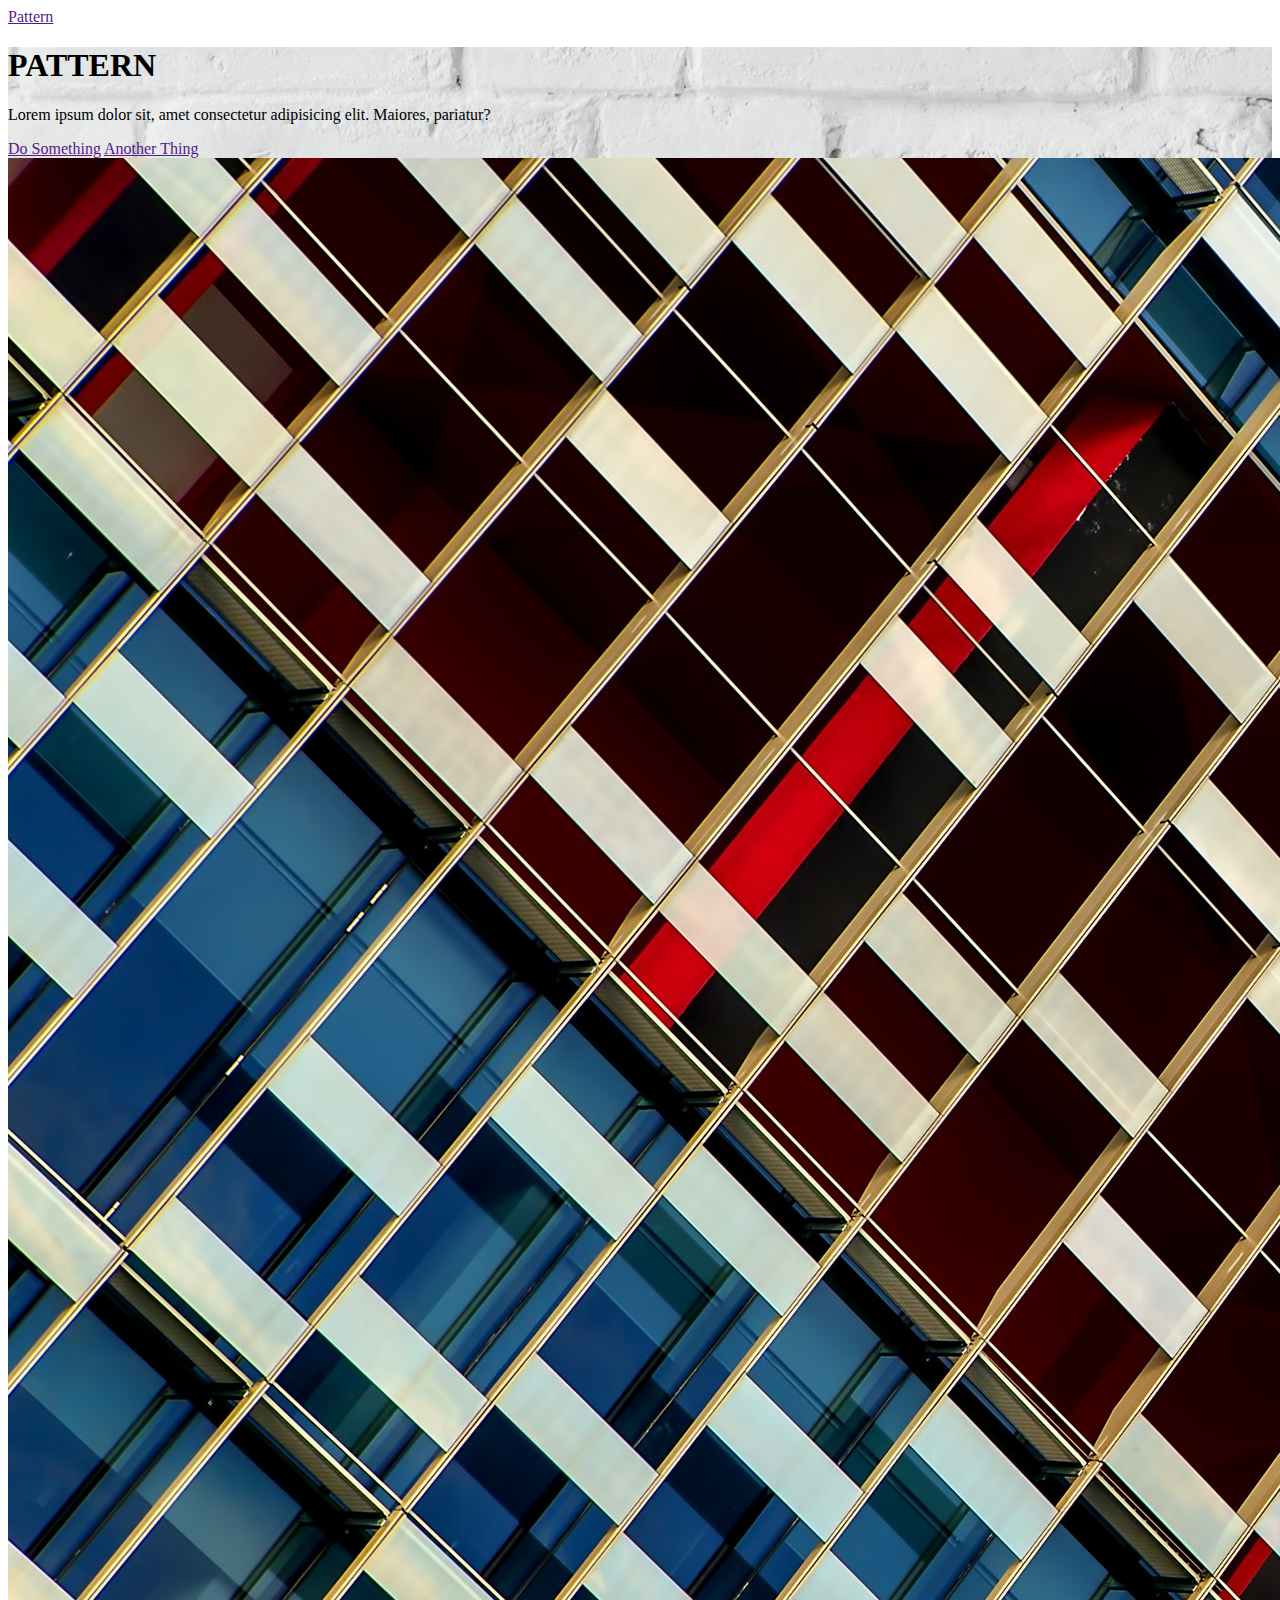
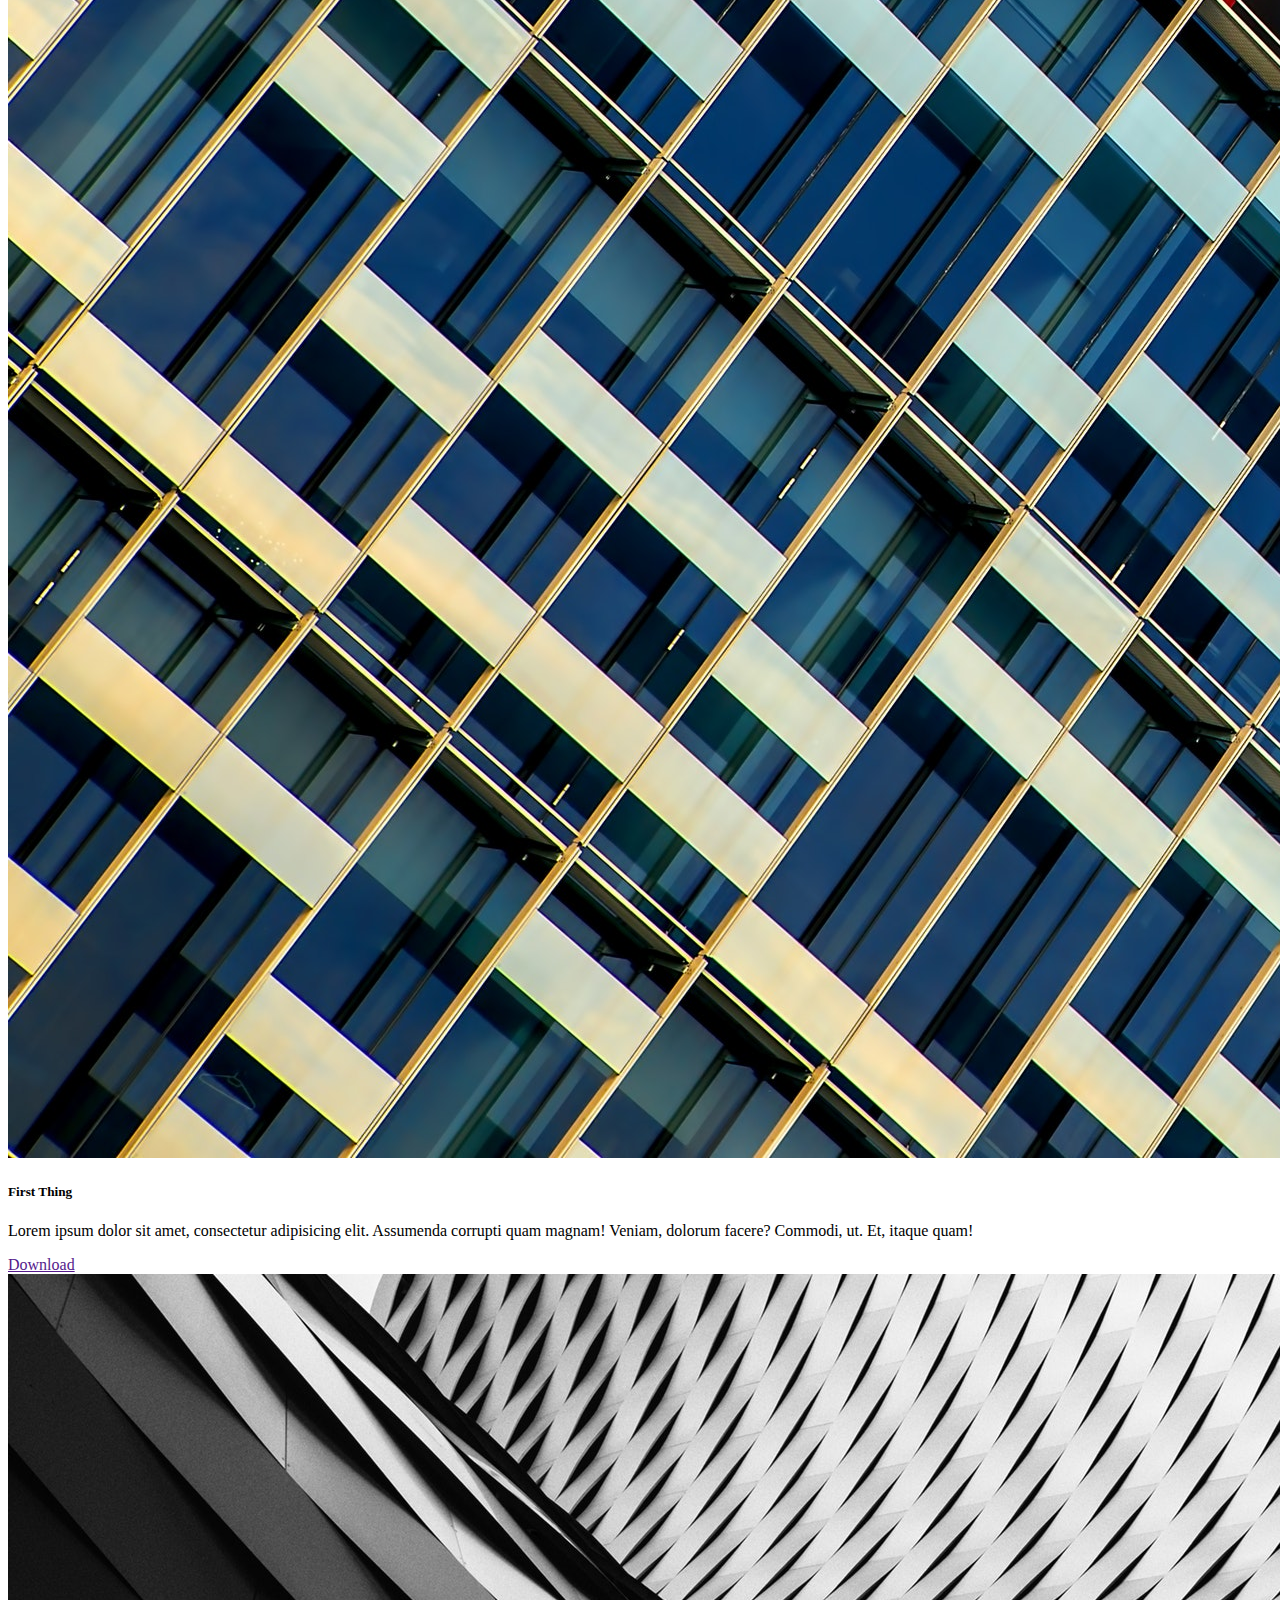
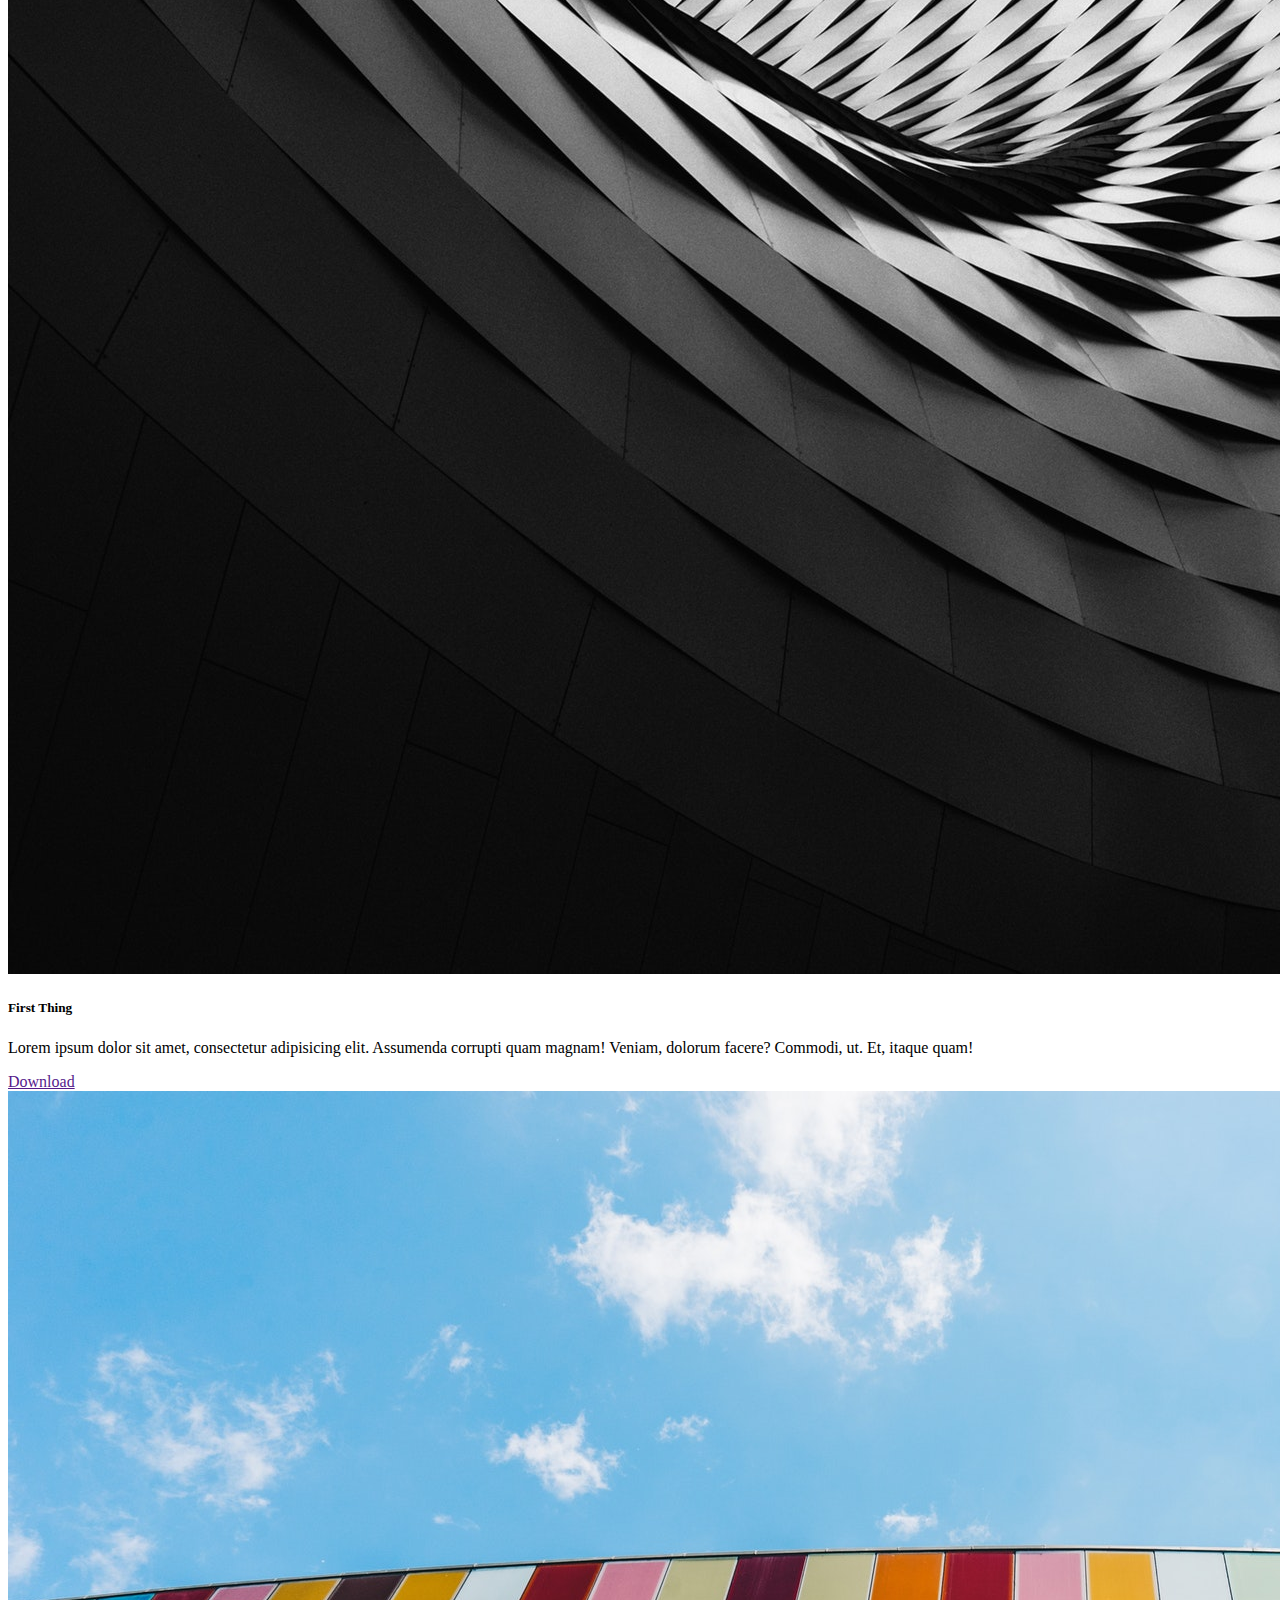
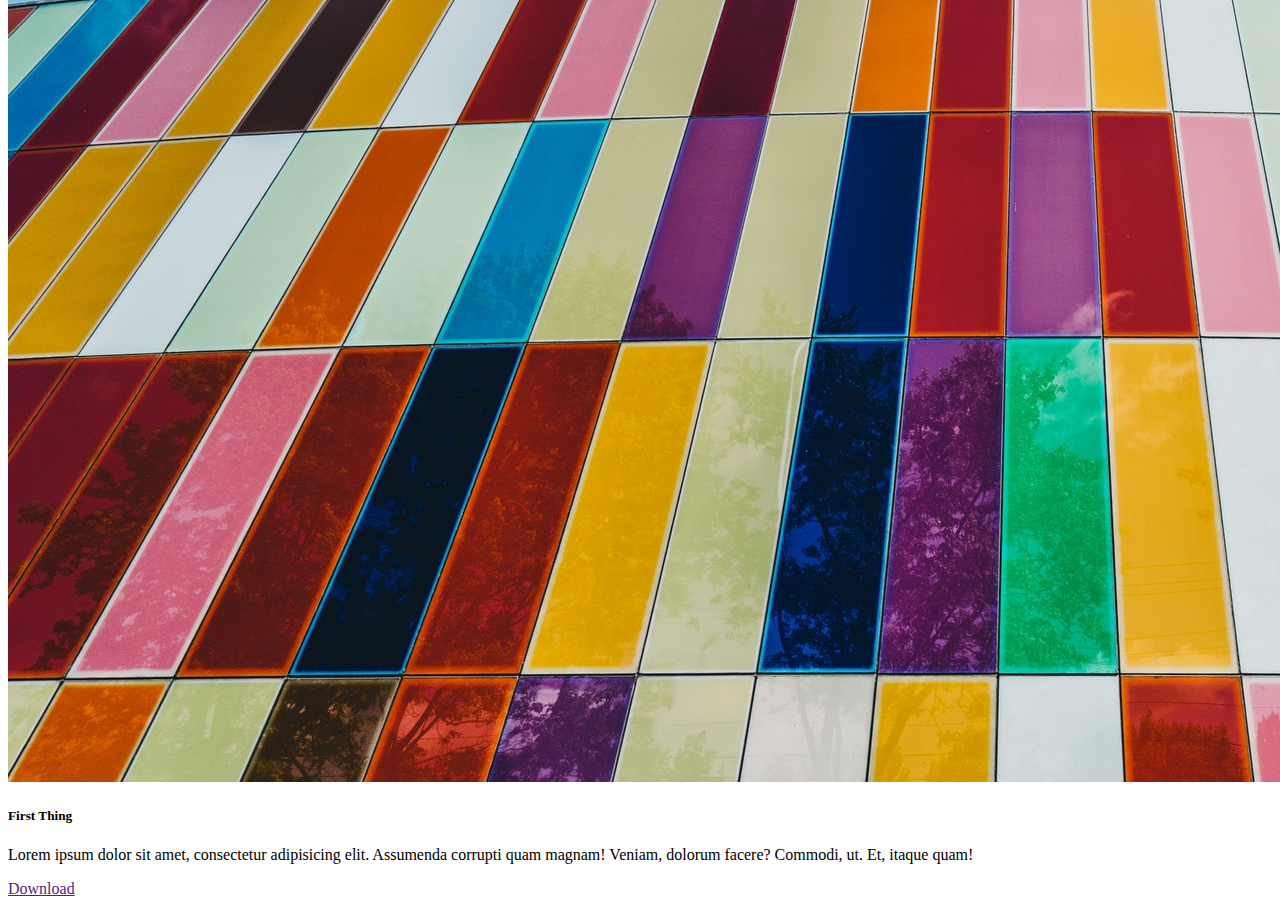
<file: New folder/11_Pattern_Project/Final/index.html>
<!doctype html>
<html lang="en">

<head>
    <!-- Required meta tags -->
    <meta charset="utf-8">
    <meta name="viewport" content="width=device-width, initial-scale=1, shrink-to-fit=no">

    <!-- Bootstrap CSS -->
    <link rel="stylesheet" href="https://stackpath.bootstrapcdn.com/bootstrap/4.1.3/css/bootstrap.min.css" integrity="sha384-MCw98/SFnGE8fJT3GXwEOngsV7Zt27NXFoaoApmYm81iuXoPkFOJwJ8ERdknLPMO"
        crossorigin="anonymous">
    <link rel="stylesheet" href="https://use.fontawesome.com/releases/v5.4.1/css/all.css" integrity="sha384-5sAR7xN1Nv6T6+dT2mhtzEpVJvfS3NScPQTrOxhwjIuvcA67KV2R5Jz6kr4abQsz"
        crossorigin="anonymous">

    <style>
        #header {
            background: url("imgs/header.jpeg");
            /* background: url("imgs/header.jpeg") center center / cover no-repeat; */
        }
    </style>

    <title>Pattern</title>
</head>

<body>
    <nav class="navbar bg-dark navbar-dark">
        <div class="container">
            <a href="" class="navbar-brand"><i class="fas fa-binoculars mr-2"></i> Pattern</a>
        </div>
    </nav>

    <section id="header" class="jumbotron text-center">
        <h1 class="display-3">PATTERN</h1>
        <p class="lead">Lorem ipsum dolor sit, amet consectetur adipisicing elit. Maiores, pariatur?</p>
        <a href="" class="btn btn-primary">Do Something</a>
        <a href="" class="btn btn-success">Another Thing</a>
    </section>

    <section id="gallery">
       <div class="container">
            <div class="row">
                <div class="col-lg-4 mb-4">
                    <div class="card">
                        <img class="card-img-top" src="imgs/pattern1.jpeg" alt="">
                        <div class="card-body">
                            <h5 class="card-title">First Thing</h5>
                            <p class="card-text">Lorem ipsum dolor sit amet, consectetur adipisicing elit. Assumenda corrupti quam magnam!
                                Veniam, dolorum facere?
                                Commodi, ut. Et, itaque quam!</p>
                            <a href="" class="btn btn-outline-success btn-sm">Download</a>
                            <a href="" class="btn btn-outline-danger btn-sm"><i class="far fa-heart"></i></a>
                        </div>
                    </div>
                </div>
                <div class="col-lg-4 mb-4">
                    <div class="card">
                        <img class="card-img-top" src="imgs/pattern2.jpeg" alt="">
                        <div class="card-body">
                            <h5 class="card-title">First Thing</h5>
                            <p class="card-text">Lorem ipsum dolor sit amet, consectetur adipisicing elit. Assumenda corrupti quam magnam!
                                Veniam, dolorum facere?
                                Commodi, ut. Et, itaque quam!</p>
                            <a href="" class="btn btn-outline-success btn-sm">Download</a>
                            <a href="" class="btn btn-outline-danger btn-sm"><i class="far fa-heart"></i></a>
                        </div>
                    </div>
                </div>
                <div class="col-lg-4 mb-4">
                    <div class="card">
                        <img class="card-img-top" src="imgs/pattern3.jpeg" alt="">
                        <div class="card-body">
                            <h5 class="card-title">First Thing</h5>
                            <p class="card-text">Lorem ipsum dolor sit amet, consectetur adipisicing elit. Assumenda corrupti quam magnam!
                                Veniam, dolorum facere?
                                Commodi, ut. Et, itaque quam!</p>
                            <a href="" class="btn btn-outline-success btn-sm">Download</a>
                            <a href="" class="btn btn-outline-danger btn-sm"><i class="far fa-heart"></i></a>
                        </div>
                    </div>
                </div>
            </div>
       </div>
    </section>

    <!-- Optional JavaScript -->
    <!-- jQuery first, then Popper.js, then Bootstrap JS -->
    <script src="https://code.jquery.com/jquery-3.3.1.slim.min.js" integrity="sha384-q8i/X+965DzO0rT7abK41JStQIAqVgRVzpbzo5smXKp4YfRvH+8abtTE1Pi6jizo"
        crossorigin="anonymous"></script>
    <script src="https://cdnjs.cloudflare.com/ajax/libs/popper.js/1.14.3/umd/popper.min.js" integrity="sha384-ZMP7rVo3mIykV+2+9J3UJ46jBk0WLaUAdn689aCwoqbBJiSnjAK/l8WvCWPIPm49"
        crossorigin="anonymous"></script>
    <script src="https://stackpath.bootstrapcdn.com/bootstrap/4.1.3/js/bootstrap.min.js" integrity="sha384-ChfqqxuZUCnJSK3+MXmPNIyE6ZbWh2IMqE241rYiqJxyMiZ6OW/JmZQ5stwEULTy"
        crossorigin="anonymous"></script>
</body>

</html>
</file>
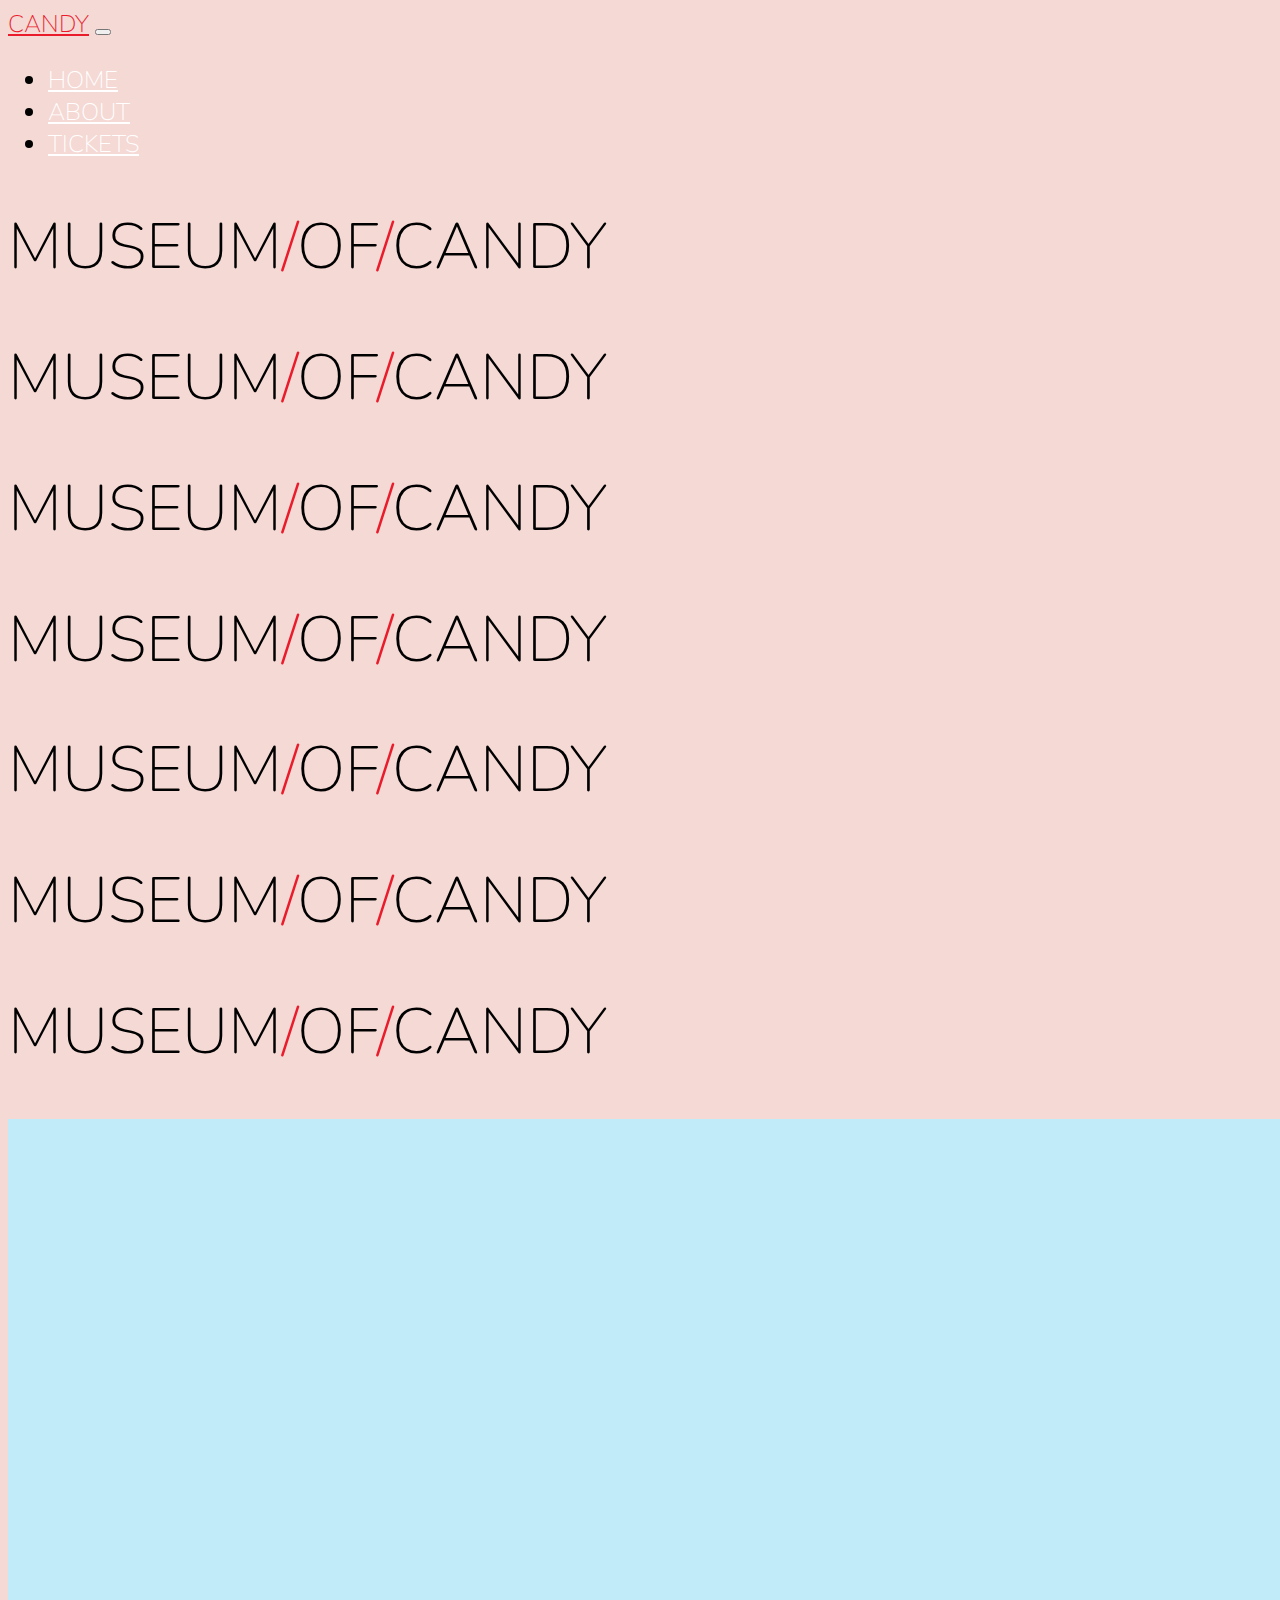
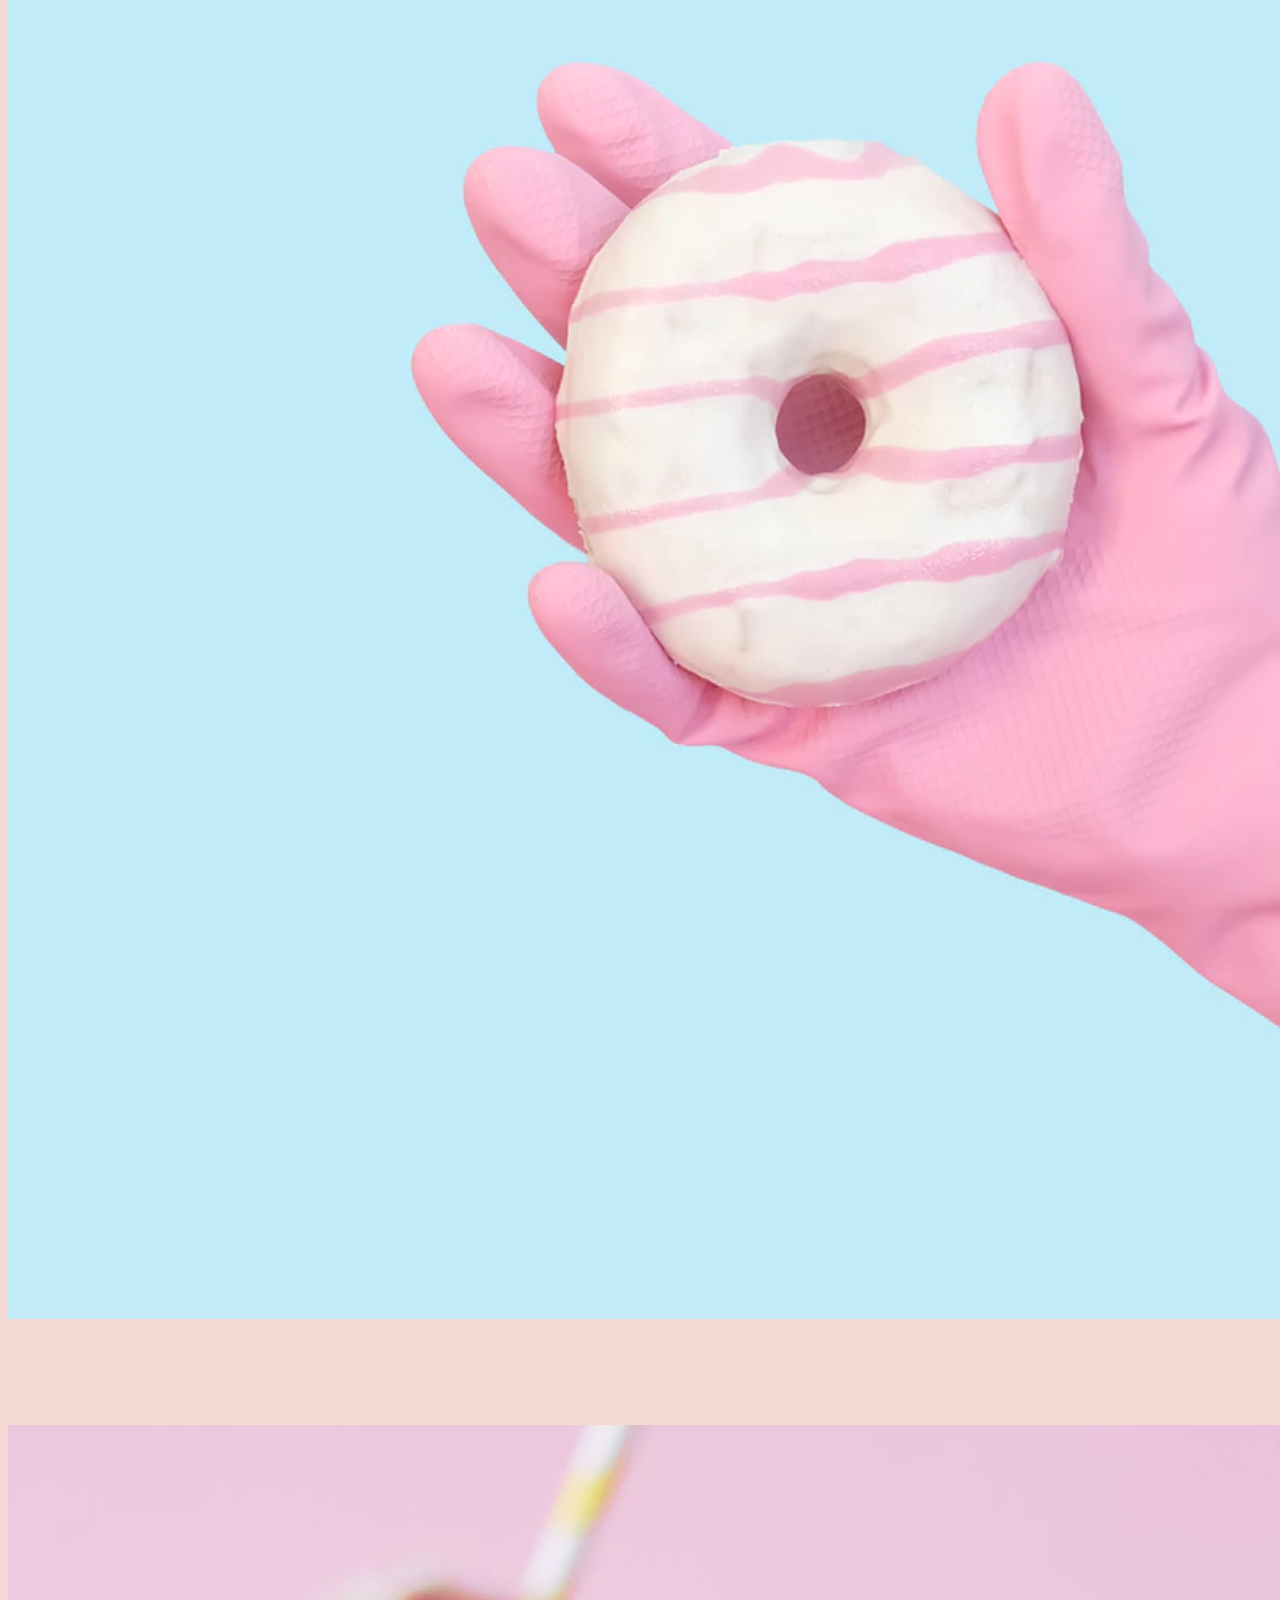
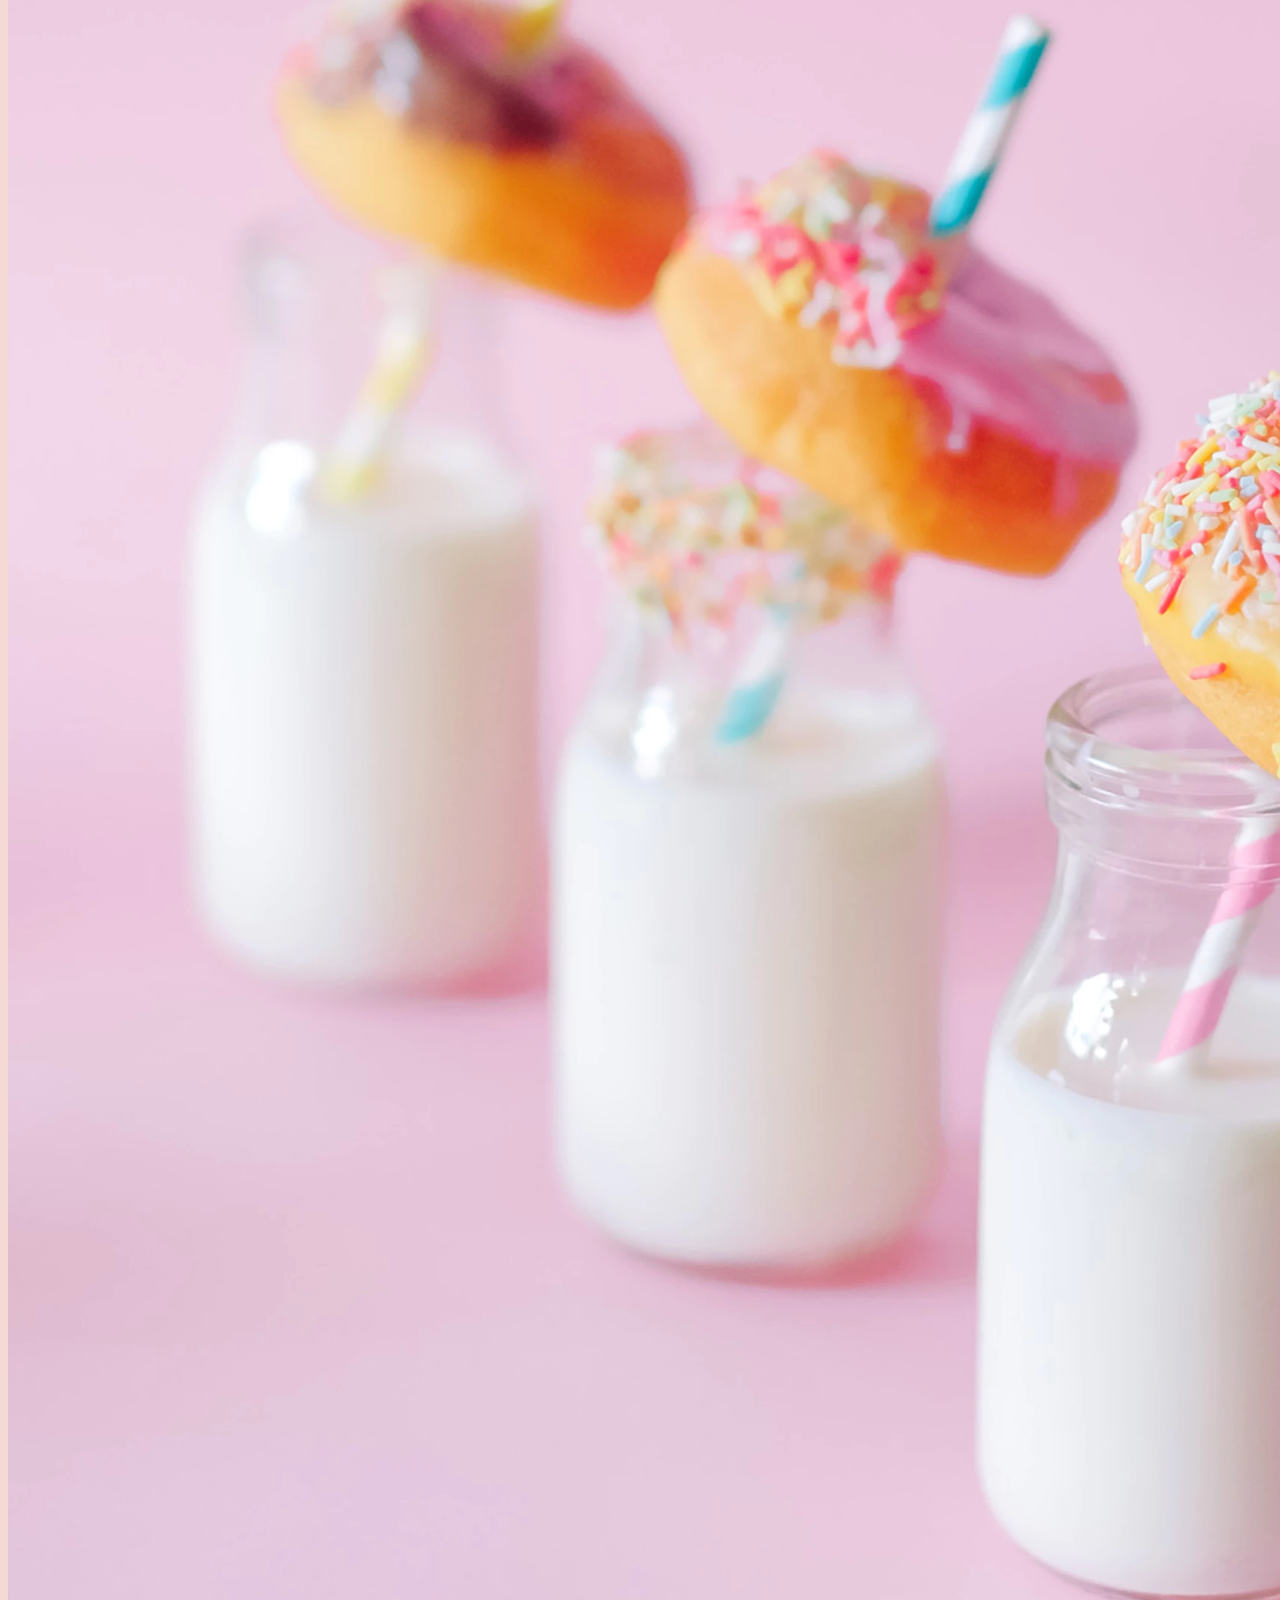
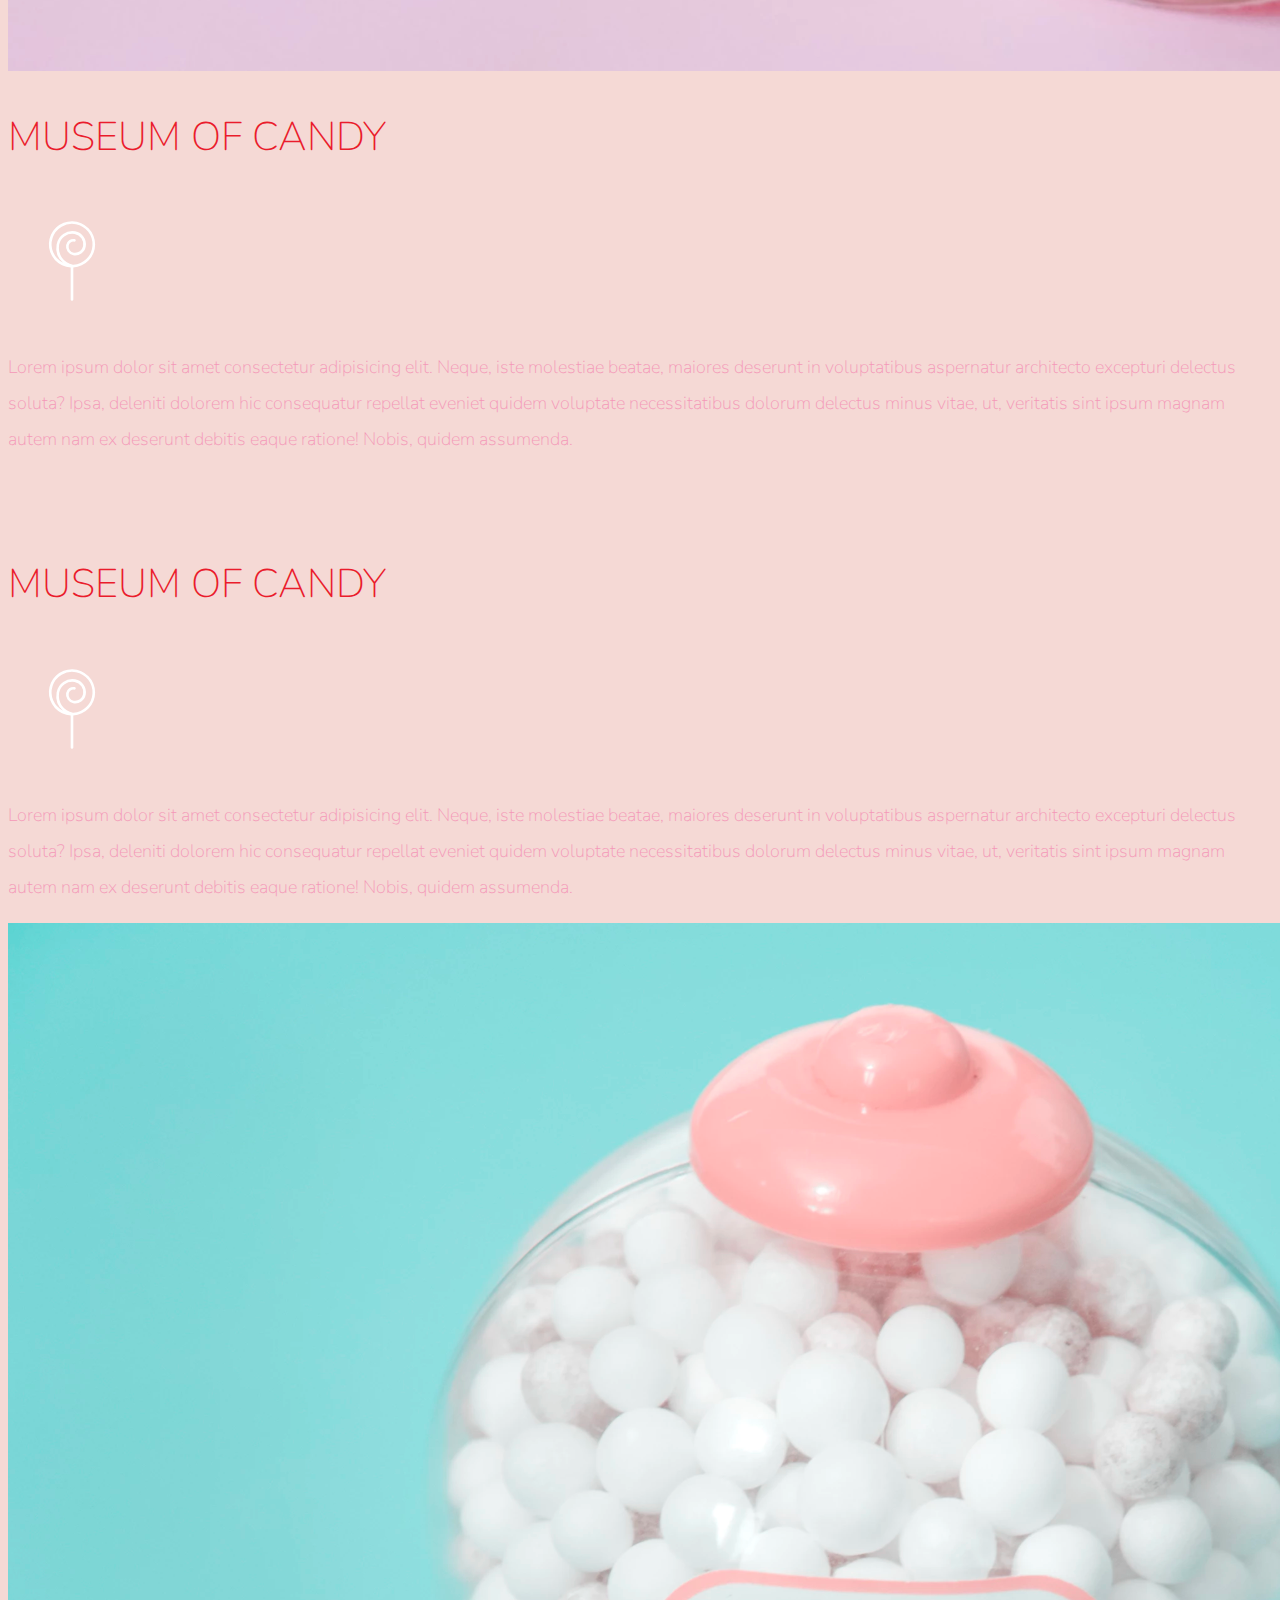
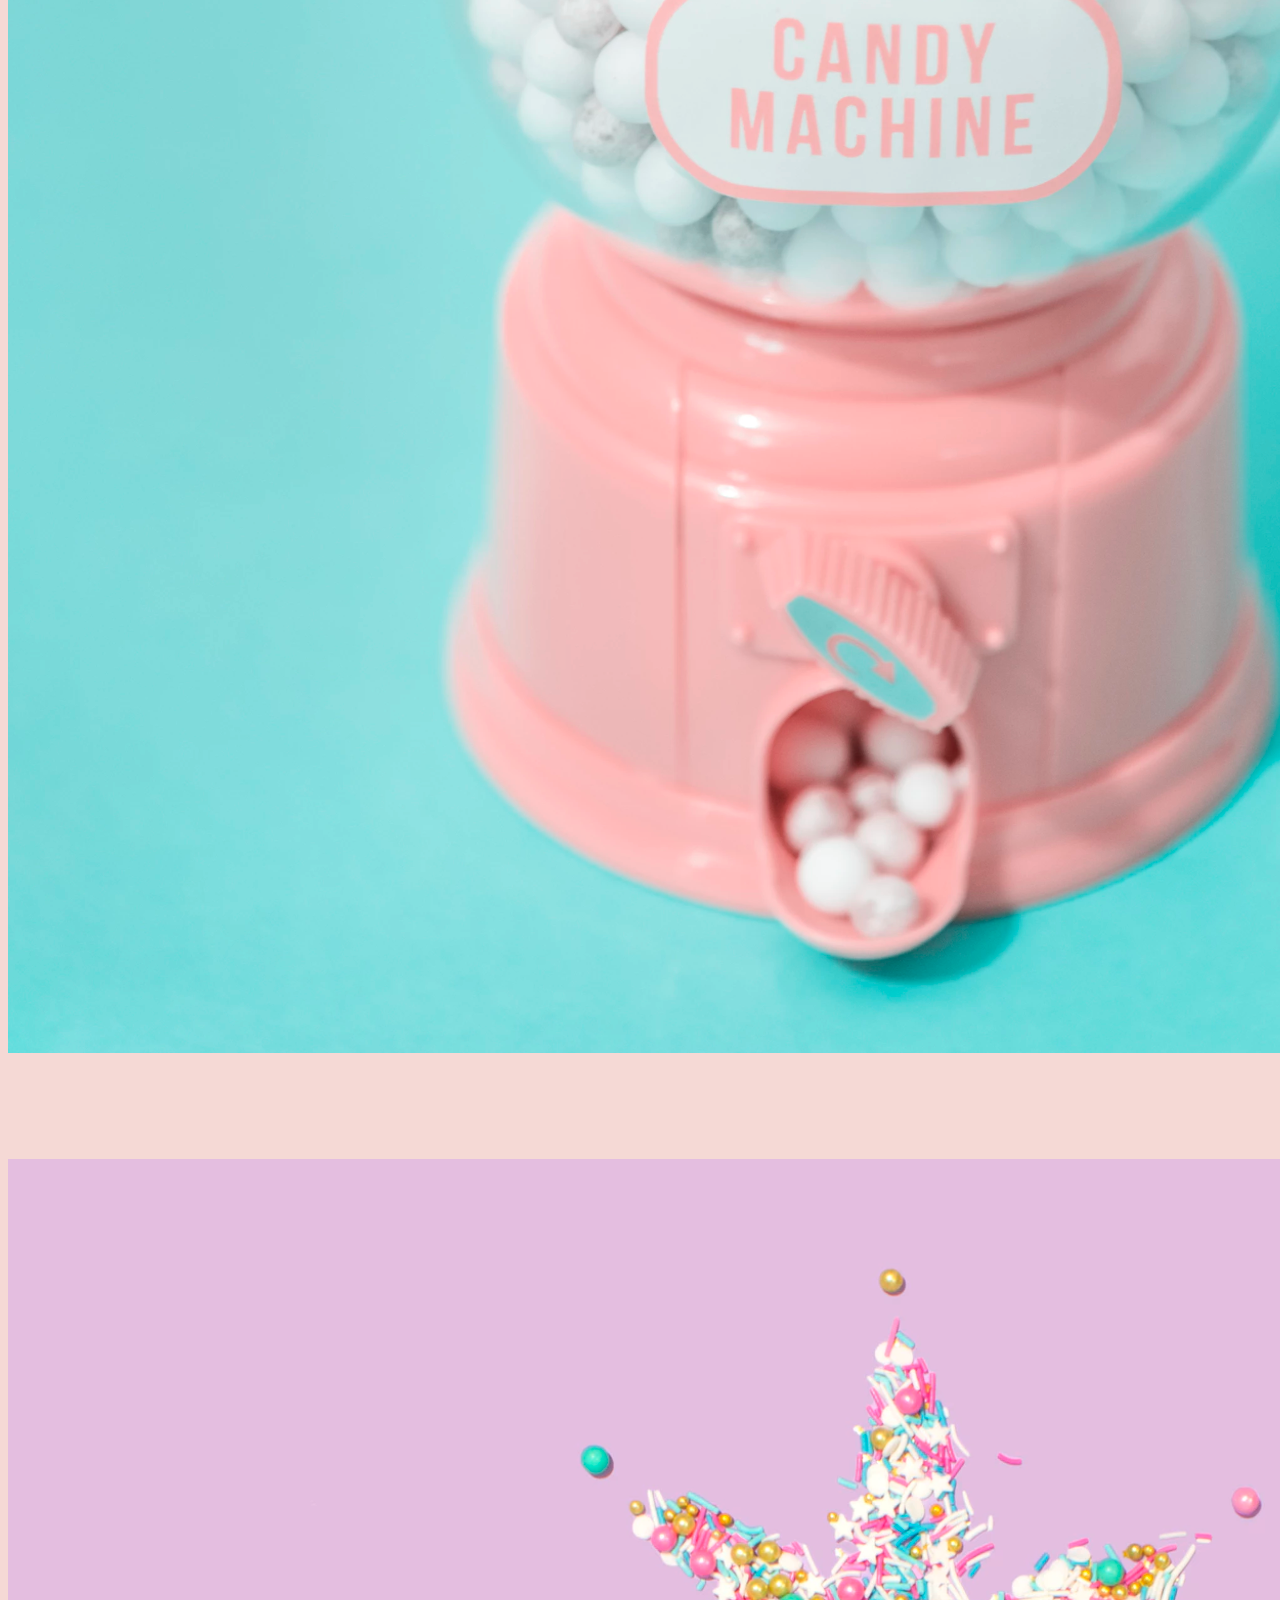
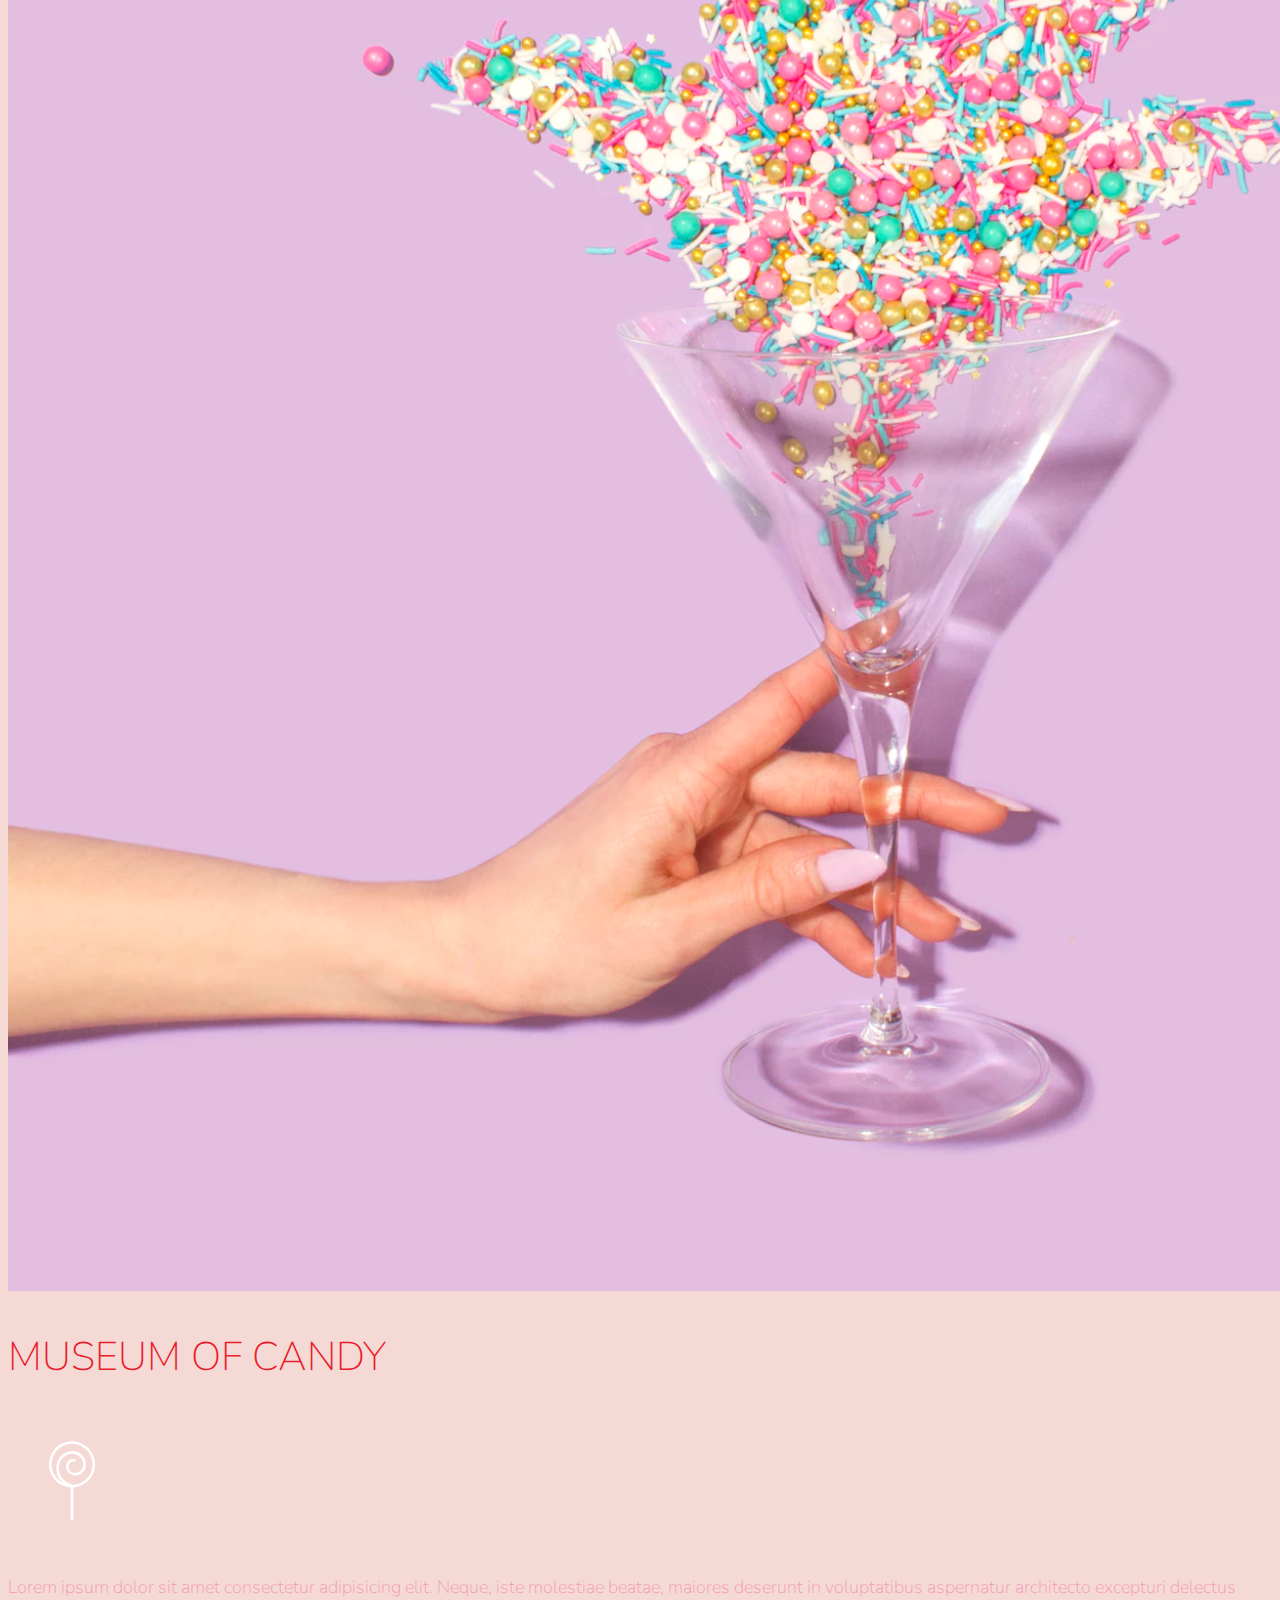
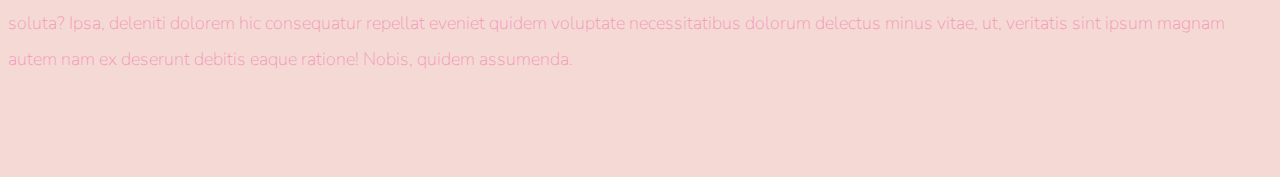
<file: New folder/13_Museum_Of_Candy/Final/index.html>
<!doctype html>
<html lang="en">

<head>
    <!-- Required meta tags -->
    <meta charset="utf-8">
    <meta name="viewport" content="width=device-width, initial-scale=1, shrink-to-fit=no">

    <!-- Google Font -->
    <link href="https://fonts.googleapis.com/css?family=Nunito:200,300,400,700" rel="stylesheet">

    <!-- Bootstrap CSS -->
    <link rel="stylesheet" href="https://stackpath.bootstrapcdn.com/bootstrap/4.1.3/css/bootstrap.min.css" integrity="sha384-MCw98/SFnGE8fJT3GXwEOngsV7Zt27NXFoaoApmYm81iuXoPkFOJwJ8ERdknLPMO"
        crossorigin="anonymous">

    <!-- Custom CSS -->
    <link rel="stylesheet" href="app.css">

    <title>Museum of Candy</title>
</head>

<body>
    <nav id="mainNavbar" class="navbar navbar-dark navbar-expand-md py-0 fixed-top">
        <a href="#" class="navbar-brand">CANDY</a>
        <button class="navbar-toggler" data-toggle="collapse" data-target="#navLinks" aria-label="Toggle navigation">
            <span class="navbar-toggler-icon"></span>
        </button>
        <div class="collapse navbar-collapse" id="navLinks">
            <ul class="navbar-nav">
                <li class="nav-item">
                    <a href="" class="nav-link">HOME</a>
                </li>
                <li class="nav-item">
                    <a href="" class="nav-link">ABOUT</a>
                </li>
                <li class="nav-item">
                    <a href="" class="nav-link">TICKETS</a>
                </li>
            </ul>
        </div>
    </nav>

    <section class="container-fluid px-0">
        <div class="row align-items-center">
            <div class="col-lg-6">
                <div id="headingGroup" class="text-white text-center d-none d-lg-block mt-5">
                    <h1 class="">MUSEUM<span>/</span>OF<span>/</span>CANDY</h1>
                    <h1 class="">MUSEUM<span>/</span>OF<span>/</span>CANDY</h1>
                    <h1 class="">MUSEUM<span>/</span>OF<span>/</span>CANDY</h1>
                    <h1 class="">MUSEUM<span>/</span>OF<span>/</span>CANDY</h1>
                    <h1 class="">MUSEUM<span>/</span>OF<span>/</span>CANDY</h1>
                    <h1 class="">MUSEUM<span>/</span>OF<span>/</span>CANDY</h1>
                    <h1 class="">MUSEUM<span>/</span>OF<span>/</span>CANDY</h1>
                </div>
            </div>
            <div class="col-lg-6">
                <img class="img-fluid" src="imgs/hand2.png" alt="">
            </div>
        </div>
    </section>

    <section class="container-fluid px-0">
        <div class="row align-items-center content">
            <div class="col-md-6 order-2 order-md-1">
                <img src="imgs/milk.png" alt="" class="img-fluid">
            </div>
            <div class="col-md-6 text-center order-1 order-md-2">
                <div class="row justify-content-center">
                    <div class="col-10 col-lg-8 blurb mb-5 mb-md-0">
                        <h2>MUSEUM OF CANDY</h2>
                        <img src="imgs/lolli_icon.png" alt="" class="d-none d-lg-inline">
                        <p class="lead">Lorem ipsum dolor sit amet consectetur adipisicing elit. Neque, iste molestiae
                            beatae, maiores deserunt
                            in voluptatibus
                            aspernatur architecto excepturi delectus soluta? Ipsa, deleniti dolorem hic consequatur
                            repellat eveniet quidem
                            voluptate necessitatibus dolorum delectus minus vitae, ut, veritatis sint ipsum magnam
                            autem nam ex deserunt debitis
                            eaque ratione! Nobis, quidem assumenda.</p>
                    </div>
                </div>
            </div>
        </div>
        <div class="row align-items-center content">
            <div class="col-md-6 text-center">
                <div class="row justify-content-center">
                    <div class="col-10 col-lg-8 blurb mb-5 mb-md-0">
                        <h2>MUSEUM OF CANDY</h2>
                        <img src="imgs/lolli_icon.png" alt="" class="d-none d-lg-inline">
                        <p class="lead">Lorem ipsum dolor sit amet consectetur adipisicing elit. Neque, iste molestiae
                            beatae, maiores deserunt
                            in voluptatibus
                            aspernatur architecto excepturi delectus soluta? Ipsa, deleniti dolorem hic consequatur
                            repellat eveniet quidem
                            voluptate necessitatibus dolorum delectus minus vitae, ut, veritatis sint ipsum magnam
                            autem nam ex deserunt debitis
                            eaque ratione! Nobis, quidem assumenda.</p>
                    </div>
                </div>
            </div>
            <div class="col-md-6">
                <img src="imgs/gumball.png" alt="" class="img-fluid">
            </div>
        </div>
        <div class="row align-items-center content">
            <div class="col-md-6 order-2 order-md-1">
                <img src="imgs/sprinkles.png" alt="" class="img-fluid">
            </div>
            <div class="col-md-6 text-center order-1 order-md-2">
                <div class="row justify-content-center">
                    <div class="col-10 col-lg-8 blurb mb-5 mb-md-0">
                        <h2>MUSEUM OF CANDY</h2>
                        <img src="imgs/lolli_icon.png" alt="" class="d-none d-lg-inline">
                        <p class="lead">Lorem ipsum dolor sit amet consectetur adipisicing elit. Neque, iste molestiae
                            beatae, maiores
                            deserunt
                            in voluptatibus
                            aspernatur architecto excepturi delectus soluta? Ipsa, deleniti dolorem hic consequatur
                            repellat eveniet
                            quidem
                            voluptate necessitatibus dolorum delectus minus vitae, ut, veritatis sint ipsum magnam
                            autem nam ex deserunt
                            debitis
                            eaque ratione! Nobis, quidem assumenda.</p>
                    </div>
                </div>
            </div>
        </div>
    </section>
    <!-- Optional JavaScript -->
    <!-- jQuery first, then Popper.js, then Bootstrap JS -->
    <script src="https://code.jquery.com/jquery-3.3.1.slim.min.js" integrity="sha384-q8i/X+965DzO0rT7abK41JStQIAqVgRVzpbzo5smXKp4YfRvH+8abtTE1Pi6jizo"
        crossorigin="anonymous"></script>
    <script src="https://cdnjs.cloudflare.com/ajax/libs/popper.js/1.14.3/umd/popper.min.js" integrity="sha384-ZMP7rVo3mIykV+2+9J3UJ46jBk0WLaUAdn689aCwoqbBJiSnjAK/l8WvCWPIPm49"
        crossorigin="anonymous"></script>
    <script src="https://stackpath.bootstrapcdn.com/bootstrap/4.1.3/js/bootstrap.min.js" integrity="sha384-ChfqqxuZUCnJSK3+MXmPNIyE6ZbWh2IMqE241rYiqJxyMiZ6OW/JmZQ5stwEULTy"
        crossorigin="anonymous"></script>

    <script>
        $(function () {
            $(document).scroll(function () {
                var $nav = $("#mainNavbar");
                $nav.toggleClass("scrolled", $(this).scrollTop() > $nav.height());
            });
        });
    </script>
</body>

</html>
</file>
<file: myStyle.css>
body{
    background-color: #f5d9d5;
    font-family: "Nunito", sans-serif;
}
#mainNavbar{
    font-size: 1.5rem;
    font-weight: 100;
}
#mainNavbar .nav-link{
    color: white;
}
#mainNavbar .nav-link:hover{
    color: #ea1c2c;
}
#mainNavbar .navbar-brand{
    color: #ea1c2c;
}
#headingGroup span{
    color: red;
}
#headingGroup h1{
    font-weight: 100;
    font-size: 4rem;
}
.blurb h2{
    color: #ea1c2c;
    font-weight: 100;
    font-size: 2.5rem;
}
.blurb p{
    color: #f498b8;
    font-size: 1.125rem;
    font-weight: 100;
    line-height: 2;
}
.content{
    margin-top: 90px;
    margin-bottom: 90px;
}
.navbar.scrolled{
    background-color: rgb(222,192, 222);
    transition: background 500ms;
}


@media (max-width: 1200px){
    #headingGroup h1{
        font-size: 3rem;
    }
}
</file>
<file: New folder/13_Museum_Of_Candy/Final/app.css>
body {
    background: #f5d9d5;
    font-family: "Nunito", sans-serif;
}

.blurb h2 {
   color: #EA1C2C;
   font-weight: 100;
   font-size: 2.5rem;
}

.blurb p {
    color: #f498b8;
    font-weight: 100;
    font-size: 1.125rem;
    line-height: 2;
}

.content {
    margin-top: 100px;
    margin-bottom: 100px;
}

#mainNavbar {
    font-size: 1.5rem;
    font-weight: 100;    
}

#mainNavbar .nav-link {
    color: white;
}

#mainNavbar .nav-link:hover {
    color: #EA1C2C;
}

#mainNavbar .navbar-brand {
    color: #EA1C2C;
    font-size: 1.5rem;
}

#headingGroup span {
    color: #EA1C2C;
}

#headingGroup h1 {
    font-weight: 100;
    font-size: 4rem;
}

.navbar.scrolled {
    background: rgb(222,192,222);
    transition: background 500ms;
}

@media (max-width: 1200px) {
    #headingGroup h1 {
        font-weight: 100;
        font-size: 3rem;
    }
    .blurb h2 {
        font-size: 2rem;
    }
}
</file>
